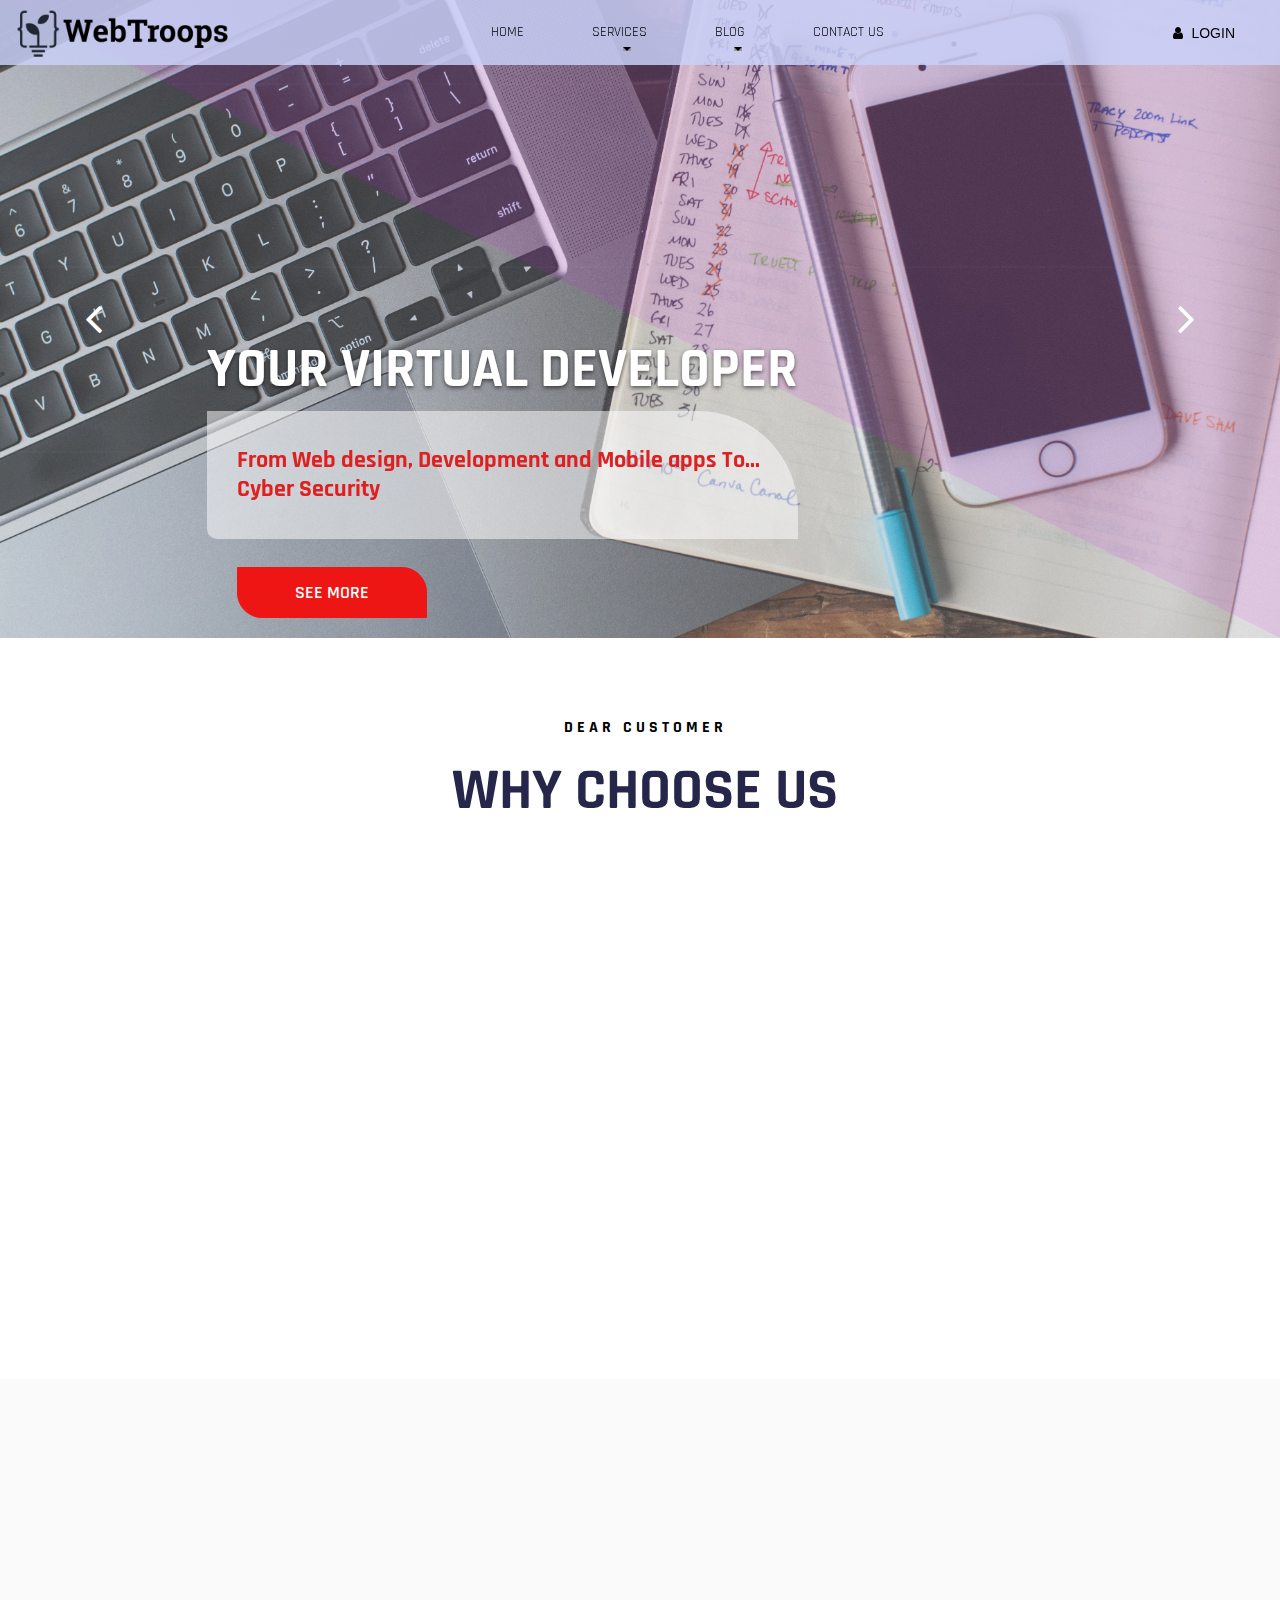
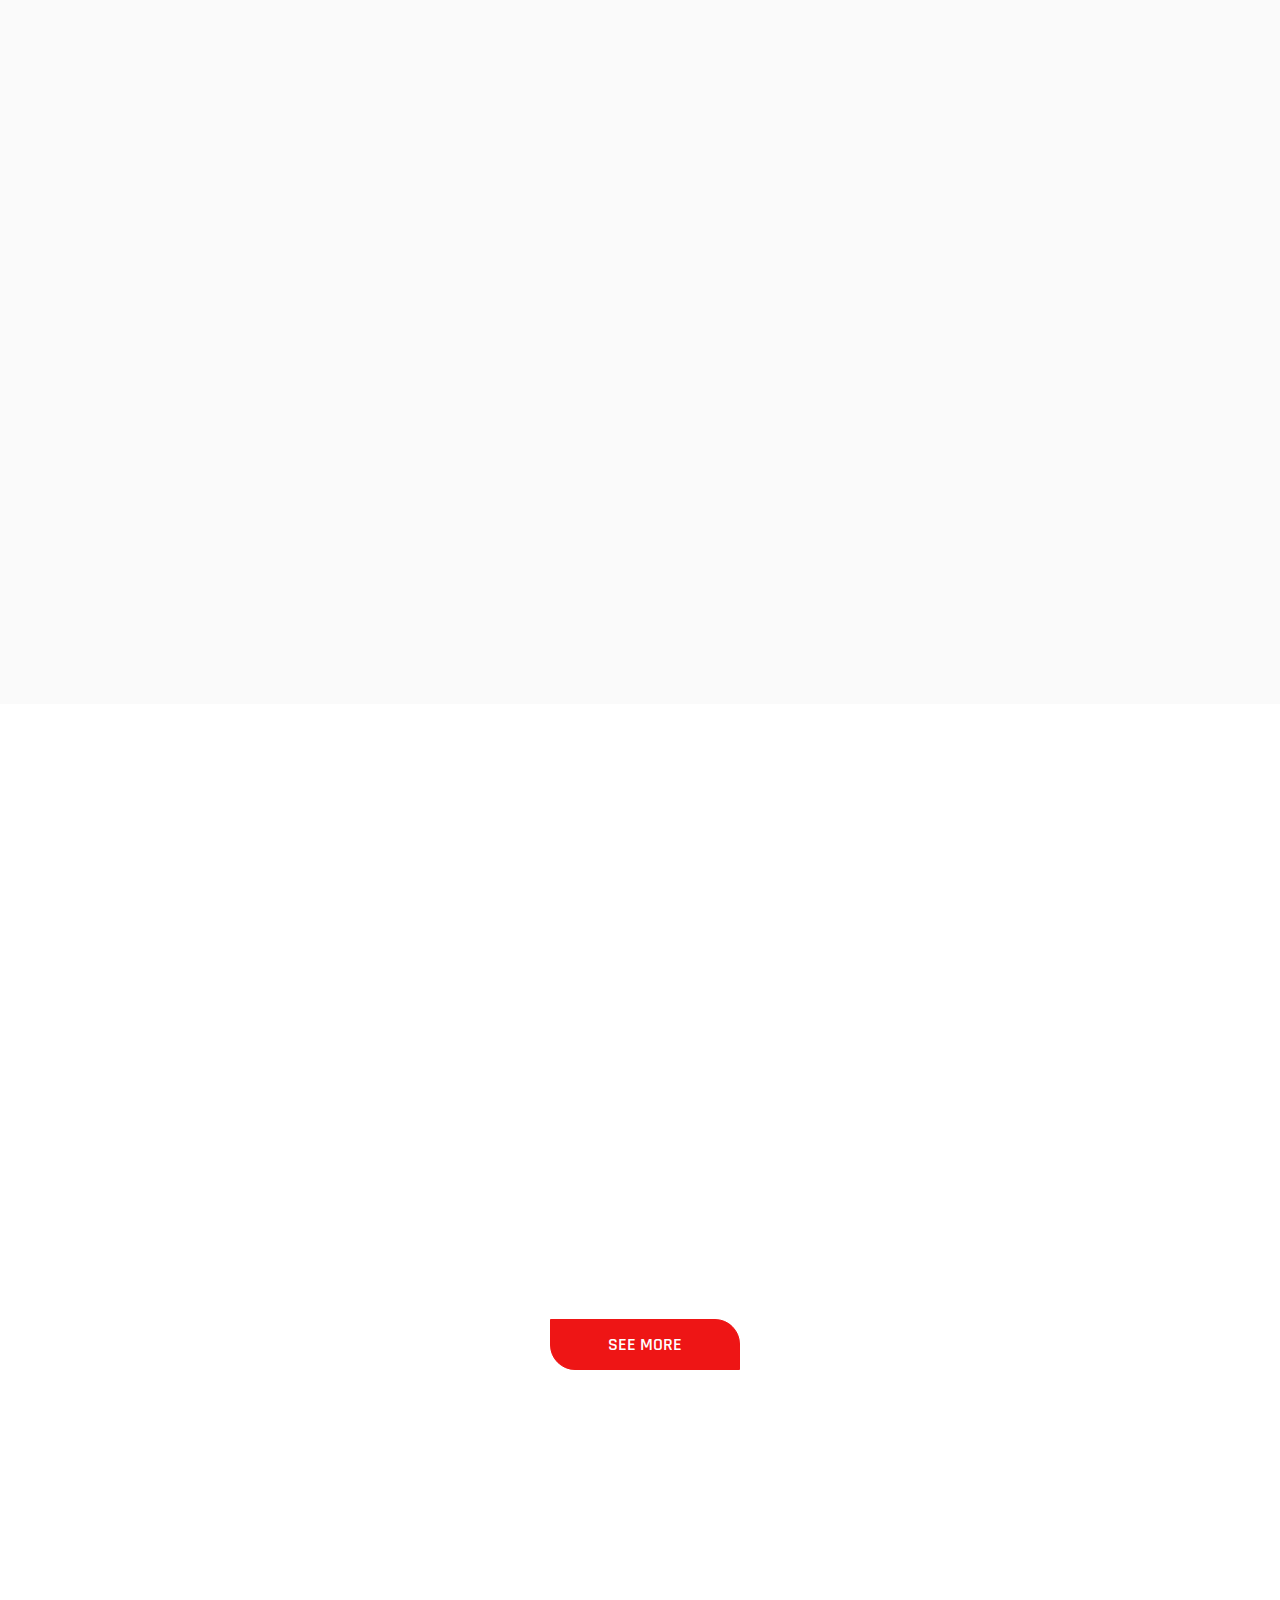
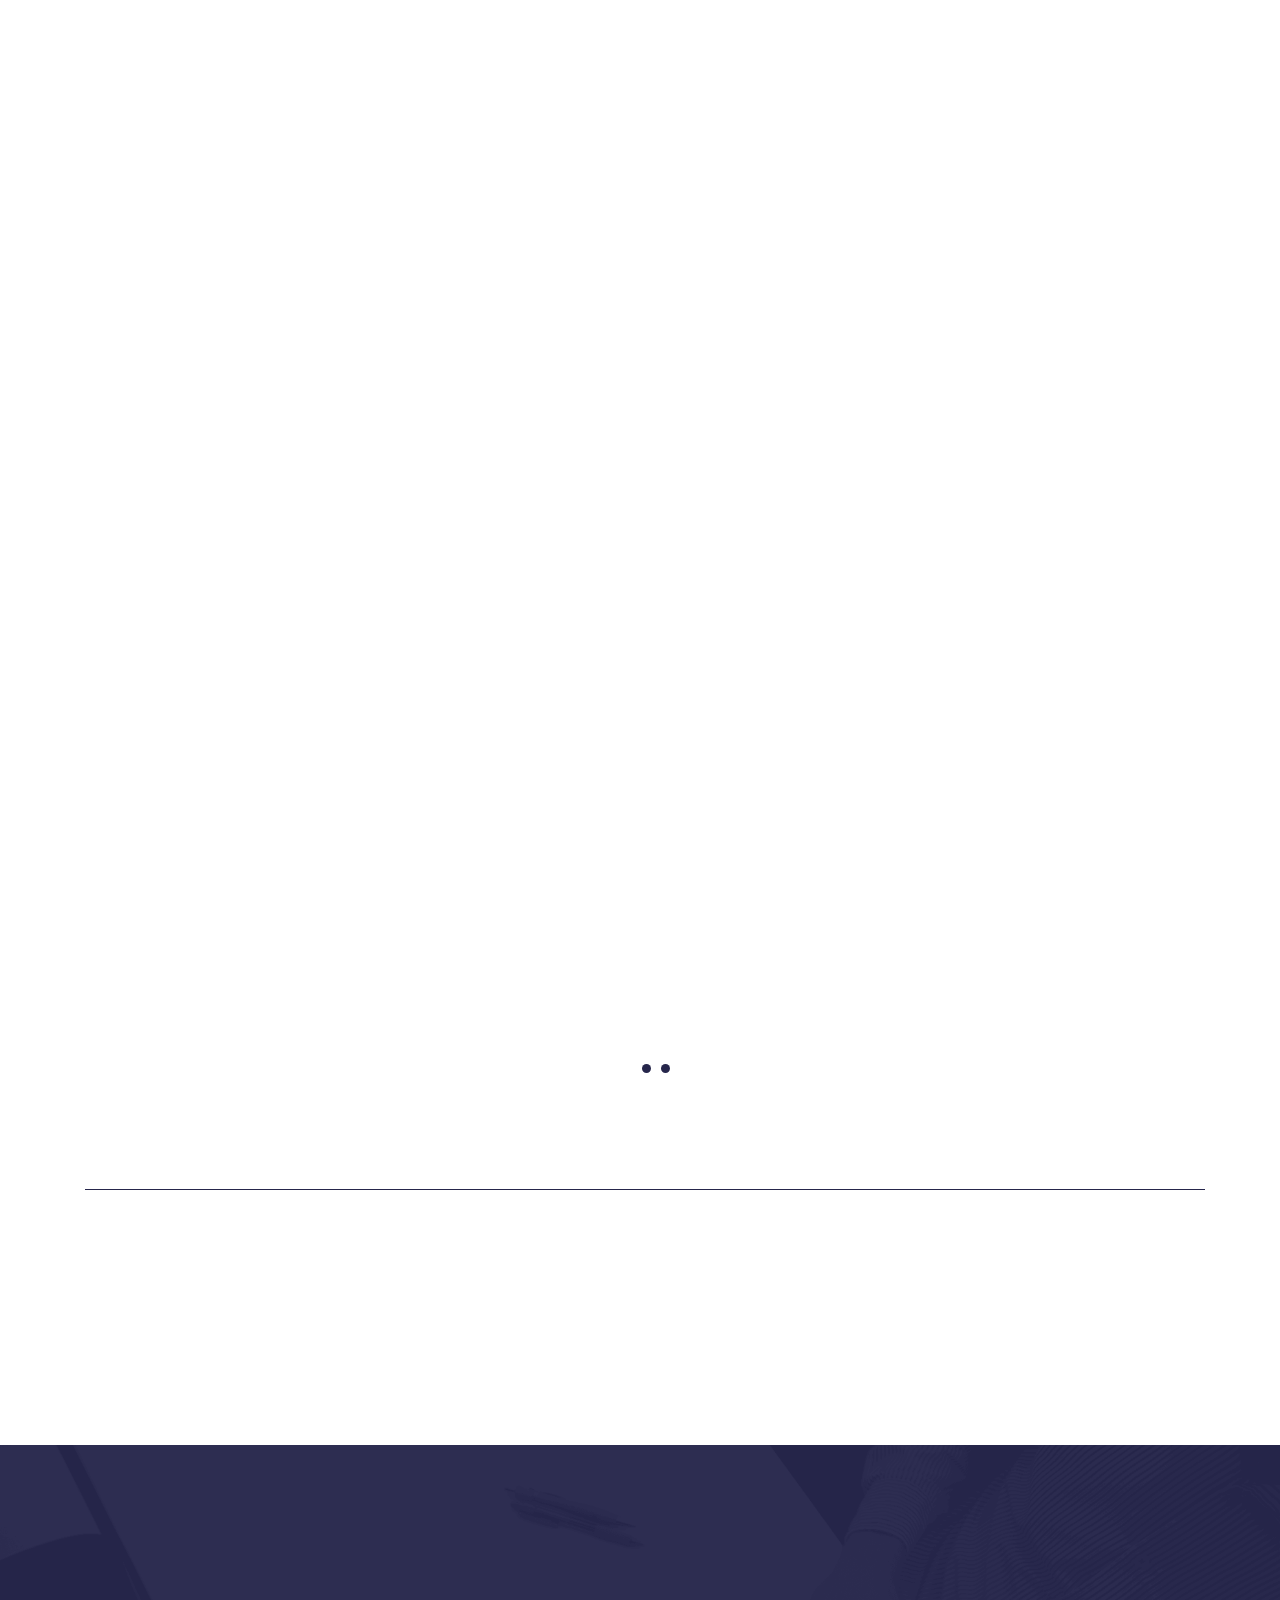
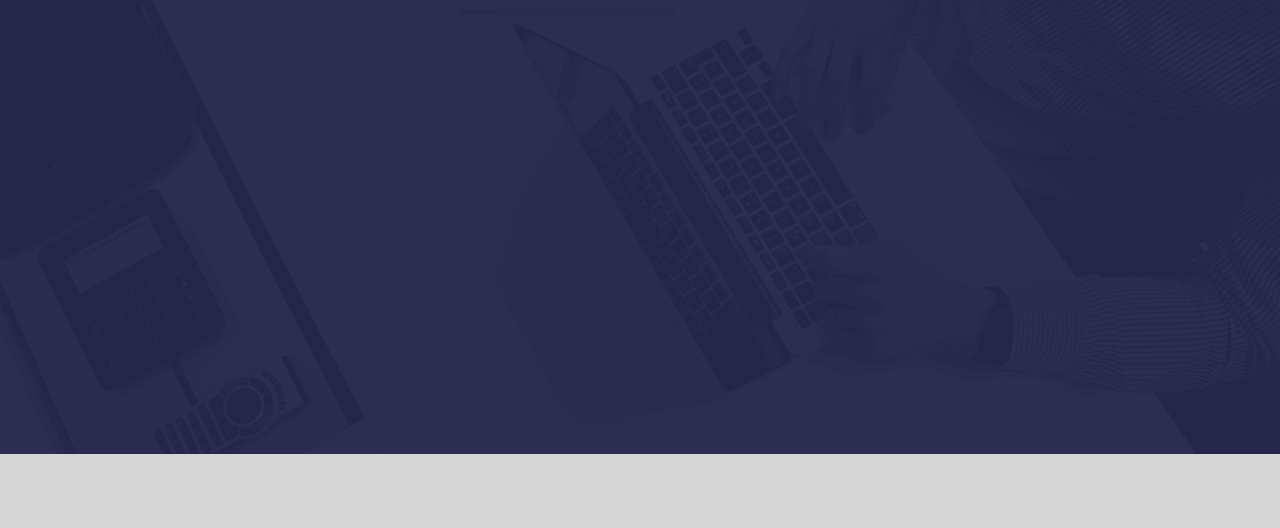
<file: index.html>
<!doctype html>
<html lang="en">

<head>
    
    <meta charset="UTF-8">
    <meta name="viewport" content="width=device-width, initial-scale=1">
    <meta http-equiv="X-UA-Compatible" content="IE=edge">
    <!-- Document title -->
    <title>Webtroops Dev</title>
    <link rel="shortcut icon" href="./assets/images/webtroops-ico.png" type="image/x-icon">
    <!-- Stylesheets & Fonts -->
    <!-- Google Fonts -->
    <link href="https://fonts.googleapis.com/css?family=Open+Sans:400,400i,700,700i%7CRajdhani:400,600,700"
        rel="stylesheet">
    
    <link href='https://fonts.googleapis.com/css?family=Sintony:400,700&subset=latin-ext' rel='stylesheet' type='text/css'>
    <link href="//maxcdn.bootstrapcdn.com/font-awesome/4.1.0/css/font-awesome.min.css" rel="stylesheet">
    <!-- Plugins Stylesheets -->
    <link rel="stylesheet" href="assets/css/loader/loaders.css">
    <link rel="stylesheet" href="assets/css/font-awesome/font-awesome.css">
    <link rel="stylesheet" href="assets/css/bootstrap.css">
    <link rel="stylesheet" href="assets/css/aos/aos.css">
    <link rel="stylesheet" href="assets/css/swiper/swiper.css">
    <link rel="stylesheet" href="assets/css/lightgallery.min.css">
    <!-- Template Stylesheet -->
    <link rel="stylesheet" href="assets/css/style.css">
    <!-- Responsive Stylesheet -->
    <link rel="stylesheet" href="assets/css/responsive.css">
</head>

<body>
    <!-- Loader Start -->
    <div class="css-loader">
        <div class="loader-inner line-scale d-flex align-items-center justify-content-center"></div>
    </div>
    <!-- Loader End -->
    
    <!-- Header Start -->
    <header class="position-fixed w-100">
        <div class="">
            
            <nav class="navbar navbar-expand-md navbar-light d-flex aic">
                <a class="navbar-brand" href="index.html"><img src="./assets/images/webtroops-hader-logo.png" alt="Webtroops.dev"></a>
                <div class="group d-flex align-items-center">
                    <button class="navbar-toggler" type="button" data-toggle="collapse"
                        data-target="#navbarSupportedContent" aria-controls="navbarSupportedContent"
                        aria-expanded="false" aria-label="Toggle navigation"><span
                            class="navbar-toggler-icon"></span>
                    </button>
                
                    
                </div>
                
                <div class="collapse navbar-collapse justify-content-center" id="navbarSupportedContent">
                    <ul class="navbar-nav ">
                      <li class="nav-item">
                        <a class="nav-link" href="./index.html">HOME</a>
                      </li>
                      <li class="nav-item dropdown">
                        <a class="nav-link dropdown-toggle" href="#" id="navbarDropdown" role="button" data-toggle="dropdown" aria-haspopup="true" aria-expanded="false">
                          Services
                        </a>

                        <!-- SERVICE DROPDOWN Start -->
                        <div class="dropdown-menu" aria-labelledby="navbarDropdown">
                
                          
                          <div class="container">
                            <div class="row">
                              <div class="col-md-4">
                                <ul class="nav flex-column">
                                <li class="nav-item">
                                  <a class="nav-link" href="#">Web Design</a>
                                </li>
                                <li class="nav-item">
                                  <a class="nav-link" href="#">Web Development</a>
                                </li>
                                <li class="nav-item">
                                  <a class="nav-link" href="#">Web Analytics</a>
                                </li>
                              </ul>
                              </div>
                              <!-- /.col-md-4  -->
                              <div class="col-md-4">
                                <ul class="nav flex-column">
                                <li class="nav-item">
                                  <a class="nav-link" href="#">Custom Domain</a>
                                </li>
                                <li class="nav-item">
                                  <a class="nav-link" href="#">Premium Hosting</a>
                                </li>
                                <li class="nav-item">
                                  <a class="nav-link" href="#">Graphics Design</a>
                                </li>
                              </ul>
                              </div>
                              <!-- /.col-md-4  -->
                              <div class="col-md-4">
                                <ul class="nav flex-column">
                                <li class="nav-item">
                                  <a class="nav-link" href="#">S E O</a>
                                </li>
                                <li class="nav-item">
                                  <a class="nav-link" href="#">Search Engine Marketing </a>
                                </li>
                                <li class="nav-item">
                                  <a class="nav-link" href="#">Keyword Analysis</a>
                                </li>
                              </ul>
                              </div>
                              <!-- /.col-md-4  -->
                              <div class="col-md-4">
                                <ul class="nav flex-column">
                                <li class="nav-item">
                                  <a class="nav-link" href="#">Digital Marketing</a>
                                </li>
                                <li class="nav-item">
                                  <a class="nav-link" href="#">Youtube Marketing</a>
                                </li>
                                <li class="nav-item">
                                  <a class="nav-link" href="#">Blog Marketing</a>
                                </li>
                              </ul>
                              </div>
                              <!-- /.col-md-4  -->
                            </div>
                          </div>
                          <!--  /.container  -->
                        </div>
                      </li>
                      <!-- SERVICE DROPDOWN End -->
                      
                      <!-- BLOG DROPDOWN Start -->
                      <li class="nav-item dropdown">
                        <a class="nav-link dropdown-toggle" href="./assets/blog.html" id="navbarDropdown" role="button" data-toggle="dropdown" aria-haspopup="true" aria-expanded="false">
                          Blog
                        </a>
                        <div class="dropdown-menu" aria-labelledby="navbarDropdown">
                
                          <div class="container">
                            <div class="row">
                              <div class="col-md-4">
                              
                                <ul class="nav flex-column">
                                <li class="nav-item">
                                  <a class="nav-link" href="./assets/blog.html#blog-post-1">Online Portfolio</a>
                                </li>
                                <li class="nav-item">
                                  <a class="nav-link" href="./assets/blog.html#blog-post-1">Blog Site</a>
                                </li>
                                <li class="nav-item">
                                  <a class="nav-link" href="./assets/blog.html#blog-post-1">Personal Website</a>
                                </li>
                              </ul>
                              </div>
                              <!-- /.col-md-4  -->
                              <div class="col-md-4">
                                <ul class="nav flex-column">
                                <li class="nav-item">
                                  <a class="nav-link" href="./assets/blog.html#blog-post-2">Wedding Website</a>
                                </li>
                                <li class="nav-item">
                                  <a class="nav-link" href="./assets/blog.html#blog-post-2">Photography website</a>
                                </li>
                                <li class="nav-item">
                                  <a class="nav-link" href="./assets/blog.html#blog-post-2">Videography Website</a>
                                </li>
                              </ul>
                              </div>
                              <!-- /.col-md-4  -->
                              <div class="col-md-4">
                                <ul class="nav flex-column">
                                <li class="nav-item">
                                  <a class="nav-link" href="./assets/blog.html#blog-post-3">Educational Website</a>
                                </li>
                                <li class="nav-item">
                                  <a class="nav-link" href="./assets/blog.html#blog-post-3">Agency website</a>
                                </li>
                                <li class="nav-item">
                                  <a class="nav-link" href="./assets/blog.html#blog-post-3">Non-Profits Org Website</a>
                                </li>
                              </ul>
                              </div>
                              <!-- /.col-md-4  -->
                              <div class="col-md-4">
                                <ul class="nav flex-column">
                                <li class="nav-item">
                                  <a class="nav-link" href="./assets/blog.html#blog-post-4">E-commerce Website</a>
                                </li>
                                <li class="nav-item">
                                  <a class="nav-link" href="./assets/blog.html#blog-post-4">Commercial website</a>
                                </li>
                                <li class="nav-item">
                                  <a class="nav-link" href="./assets/blog.html#blog-post-4">Small Business Website</a>
                                </li>
                              </ul>
                              </div>
                              <!-- /.col-md-4  -->
                              <div class="col-md-4">
                
                                <a href="">
                                  <img src="./assets/images/webtroops-travel.png" alt="webtroops-travel" class="img-fluid">
                                </a>
                                <p class="text-black">Travel the whole world and make it memorable</p>
                                
                              </div>
                              <!-- /.col-md-4  -->
                            </div>
                          </div>
                          <!--  /.container  -->
                        </div>
                      </li>
                      <!-- BLOG DROPDOWN End -->

                      <li class="nav-item">
                        <a class="nav-link" href="./assets/contact_us.html">Contact Us</a>
                      </li>
                
                    </ul>
                    
                </div>

                <div>
                    <a href="#" class="login"><i class="fa fa-user" aria-hidden="true"></i>Login</a>
                </div>
            </nav>

           
        </div>
    </header>
    <!-- Header End -->
    <!-- Hero Start -->
    <section id= "home" class="hero">
        <div class="container">
            <div class="row">
                <div class="col-12 offset-md-1 col-md-11">
                    <div class="swiper-container hero-slider">
                        <div class="swiper-wrapper">
                            <div class="swiper-slide slide-content d-flex align-items-center">
                                <div class="single-slide">
                                    <h1 data-aos="fade-right" data-aos-delay="200">Your Virtual Developer
                                    </h1>
                                    <h4><p data-aos="fade-right" data-aos-delay="600">From Web design, Development and Mobile apps To...<br>Cyber Security
                                    </p></h4>
                                    
                                    <a data-aos="fade-right" data-aos-delay="900" href="#" class="btn btn-primary">See
                                        More</a>
                                    
                                </div>
                            </div>
                            <div class="swiper-slide slide-content d-flex align-items-center">
                                <div class="single-slide">
                                    <h1 data-aos="fade-right" data-aos-delay="200">Design, Develop & Implement
                                    </h1>
                                    <h4><p data-aos="fade-right" data-aos-delay="600">IT services and Backup
                                    </p></h4>
                                    
                                    <a data-aos="fade-right" data-aos-delay="900" href="#" class="btn btn-primary">See
                                        More</a>
                                </div>
                            </div>
                        </div>

                    </div>
                </div>
            </div>
            <!-- Add Control -->
            <span class="arr-left"><i class="fa fa-angle-left"></i></span>
            <span class="arr-right"><i class="fa fa-angle-right"></i></span>
        </div>
        <div class="texture"></div>
        <div class="diag-bg"></div>
    </section>
    <!-- Hero End -->
    <!-- Ball  -->
    <section class=""></section>
    
    <!-- Services Start -->
    <section class="services">
        <div class="container">
            <div class="title text-center">
                <h6>Dear Customer</h6>
                <h1 class="title-blue">Why Choose Us</h1>
            </div>
            <div class="container">
                <div class="row">
                    <div class="col-sm-6 col-lg-4">
                        <div class="media" data-aos="fade-up" data-aos-delay="200" data-aos-duration="400">
                            <img class="mr-4" src="assets/images/service 1.png" alt="Web Development">
                            <div class="media-body">
                                <h5>Web Design</h5>
                                Designing a website it’s important to consider both the site’s appearance and
                                 functionality.
                            </div>
                        </div>
                    </div>
                    <div class="col-sm-6 col-lg-4">
                        <div class="media" data-aos="fade-up" data-aos-delay="400" data-aos-duration="600">
                            <img class="mr-4" src="assets/images/service2.png" alt="Web Development">
                            <div class="media-body">
                                <h5>Web Development</h5>
                                From the most simple, static web pages to social media platforms and apps, from ecommerce websites to content management systems.
                            </div>
                        </div>
                    </div>
                    <div class="col-sm-6 col-lg-4">
                        <div class="media" data-aos="fade-up" data-aos-delay="600" data-aos-duration="800">
                            <img class="mr-4" src="assets/images/service1.png" alt="Web Development">
                            <div class="media-body">
                                <h5>Search Engine Optimization</h5>
                                The better visibility your pages have in search results, the more likely you are to garner attention and attract prospective and existing customers to your business.
                            </div>
                        </div>
                    </div>
                    <div class="col-sm-6 col-lg-4">
                        <div class="media" data-aos="fade-up" data-aos-delay="200" data-aos-duration="400">
                            <img class="mr-4" src="assets/images/service4.png" alt="Web Development">
                            <div class="media-body">
                                <h5>Premium Domain & Hosting
                                </h5>
                                Specialize in high speed domain hosting solutions and have a wide range of hosting options designed to fit your specific needs.
                            </div>
                        </div>
                    </div>
                    <div class="col-sm-6 col-lg-4">
                        <div class="media" data-aos="fade-up" data-aos-delay="400" data-aos-duration="600">
                            <img class="mr-4" src="assets/images/service1.png" alt="Web Development">
                            <div class="media-body">
                                <h5>Web Analytics & Analysis</h5>
                                The focus is on identifying goals, using the data to determine progress toward achieving them, and driving strategy to improve marketing effectiveness.
                            </div>
                        </div>
                    </div>
                    <div class="col-sm-6 col-lg-4">
                        <div class="media" data-aos="fade-up" data-aos-delay="600" data-aos-duration="800">
                            <img class="mr-4" src="assets/images/service5.png" alt="Web Development">
                            <div class="media-body">
                                <h5>IT Supports & Backups</h5>
                                Our scalable data recovery software provides cross platform data protection. Backup and restore your enterprise's diverse IT environments
                            </div>
                        </div>
                    </div>
                   
                </div>
            </div>
        </div>
    </section>
    <!-- Services End -->
    <!-- Featured Start -->
    <section class="featured">
        <div class="container">
            <div class="row">
                <div class="col-md-6" data-aos="fade-right" data-aos-delay="400" data-aos-duration="800">
                    <div class="title">
                        <h6 class="title-primary">about Tamplate</h6>
                        <h1 class="title-blue">Dynamic features and premium looks</h1>
                    </div>
                    <p>Building a website is, in many ways, an exercise of willpower. It’s tempting to 
                        get distracted by the bells and whistles of the design process and forget all 
                        about creating compelling content. In simplest terms, it’s a page on your website 
                        that explains what your business does.

                    </p>
                    <div class="media-element d-flex justify-content-between">
                        <div class="media">
                            <i class="fa fa-magic mr-4"></i>
                            <div class="media-body">
                                <h5>15% Discount</h5>
                                On your first deal.
                            </div>
                        </div>
                        <div class="media">
                            <i class="fa fa-magic mr-4"></i>
                            <div class="media-body">
                                <h5>Support </h5>
                                at any time for your service
                            </div>
                        </div>
                    </div>
                    <a href="#" class="btn btn-primary">See More</a>
                </div>
                <div class="pic-container col-md-6" data-aos="fade-left" data-aos-delay="400" data-aos-duration="800">
                    <div class="featured-img">
                        <img class="featured-big" src="assets/images/webtroops.dev_feature1.png" alt="Featured 1">
                        <img class="featured-small" src="assets/images/webtroops.dev_feature2.png" alt="Featured 2">
                    </div>
                </div>
            </div>
        </div>
    </section>
    <!-- Featured End -->
   

    <!-- Recent Posts Start -->
    <section class="recent-posts">
        <div class="container">
            <div class="row">
                <div class="col-lg-6">
                    <div class="single-rpost d-sm-flex align-items-center" data-aos="fade-right"
                        data-aos-duration="800">
                        <div class="post-content text-sm-right">
                            <h3><a href="#">Established your online portfolio</a></h3>
                            <p><a href="#">Portfolio</a>, <a href="#">Blog-site</a>, <a href="#">Personal Website</a></p>
                            <a class="post-btn" href="./assets/blog.html#blog-post-1"><i class="fa fa-arrow-right"></i></a>
                        </div>
                        <div class="post-thumb">
                            <img class="img-fluid" src="assets/images/blog1.png" alt="Post 1">
                        </div>
                    </div>
                </div>
                <div class="col-lg-6">
                    <div class="single-rpost d-sm-flex align-items-center" data-aos="fade-left" data-aos-duration="800">
                        <div class="post-thumb">
                            <img class="img-fluid" src="assets/images/blog2.png" alt="Post 1">
                        </div>
                        <div class="post-content">
                            
                            <h3><a href="#">Express your dreams and create fashion</a></h3>
                            <p><a href="#">Photographic </a>, <a href="#">Video graphics</a>, <a href="#">Wedding website</a></p>
                            <a class="post-btn" href="./assets/blog.html#blog-post-2"><i class="fa fa-arrow-right"></i></a>
                        </div>
                    </div>
                </div>
                <div class="col-lg-6">
                    <div class="single-rpost d-sm-flex align-items-center" data-aos="fade-right" data-aos-delay="200"
                        data-aos-duration="800">
                        <div class="post-content text-sm-right">
                            
                            <h3><a href="#">Start your business website</a></h3>
                            <p><a href="#">Company website</a>, <a href="#">Non-profits Org</a>, <a href="#">Educational website</a></p>
                            <a class="post-btn" href="./assets/blog.html#blog-post-3"><i class="fa fa-arrow-right"></i></a>
                        </div>
                        <div class="post-thumb">
                            <img class="img-fluid" src="assets/images/blog3.png" alt="Post 1">
                        </div>
                    </div>
                </div>
                <div class="col-lg-6">
                    <div class="single-rpost d-sm-flex align-items-center" data-aos="fade-left" data-aos-delay="200"
                        data-aos-duration="800">
                        <div class="post-thumb">
                            <img class="img-fluid" src="assets/images/blog4.png" alt="Post 1">
                        </div>
                        <div class="post-content">
                            
                            <h3><a href="#">Start E-commerce site with low cost</a></h3>
                            <p><a href="#">Commercial  website</a>, <a href="#">Small business Website</a>, <a href="#">E-commerce</a></p>
                            <a class="post-btn" href="./assets/blog.html#blog-post-4"><i class="fa fa-arrow-right"></i></a>
                        </div>
                    </div>
                </div>
            </div>
            <div class="text-center">
                <a href="./assets/blog.html" class="btn btn-primary">See More</a>
            </div>
        </div>
    </section>
    <!-- Recent Posts End -->
    <!-- Trust Start -->
    <section class="trust">
        <div class="container">
            <div class="row">
                <div class="offset-xl-1 col-xl-6" data-aos="fade-right" data-aos-delay="200" data-aos-duration="800">
                    <div class="title">
                        
                        <h1>Unique features and premium work</h1>
                    </div>
                    <p> Captivate users with awesome visuals and keep them immersed in your site by making it 
                        easy for them to find exactly what they want. The look and feel of a website will inspire,
                         but user-friendliness is essential to achieving success. We firmly believe that balancing 
                         these two aspects of design will result in the greatest user experience.
                    </p>
                    <h5>Design & Development</h5>
                    <ul class="list-unstyled">
                        <li>Portfolio Website</li>
                        <li>Videography Website</li>
                        <li>Photography Website</li>
                        <li>Weeding Website</li>
                        <li>Blog Website</li>
                        <li>E-commerce Website</li>
                        <li>Commercial Website</li>
                        <li>Restaurent Website</li>
                    </ul>
                </div>

                <div class="col-xl-5 gallery" data-aos="fade-left">
                    <div class="row no-gutters h-100" id="lightgallery">
                        <img src="./assets/images/webtroops_Website_setup.svg" alt="webtroops_Website_setup">
                    </div>
                </div>
            </div>
        </div>
    </section>
    <!-- Trust End -->
    <!-- Pricing Start --> 

    <!-- CSS -->
    <!-- Testimonial and Clients Start -->
    <section class="testimonial-and-clients">
        <div class="container">
            <div class="testimonials">
                <div class="swiper-container test-slider">
                    <div class="swiper-wrapper">
                        <div class="swiper-slide text-center">
                            <div class="row">
                                <div class="offset-lg-1 col-lg-10">
                                    <div class="test-img" data-aos="fade-up" data-aos-delay="0" data-aos-offset="0"><img
                                            src="assets/images/munna.png" alt="Testimonial 1"></div>
                                    <h5 data-aos="fade-up" data-aos-delay="200" data-aos-duration="600"
                                        data-aos-offset="0">Munna</h5>
                                    <span data-aos="fade-up" data-aos-delay="400" data-aos-duration="600"
                                        data-aos-offset="0"><h4>Web Developer</h4></span>
                                    <p data-aos="fade-up" data-aos-delay="600" data-aos-duration="600"
                                        data-aos-offset="0">Podcasting operational change management inside of workflows to establish
                                         a framework. Taking seamless key performance indicators offline to maximise the long tail. 
                                         Keeping your eye on the ball while performing a deep dive on the start-up mentality to derive 
                                         convergence on cross-platform integration.</p>
                                </div>
                            </div>
                        </div>
                        <div class="swiper-slide text-center">
                            <div class="row">
                                <div class="offset-lg-1 col-lg-10">
                                <div class="test-img" data-aos="fade-up" data-aos-delay="0" data-aos-offset="0"><img
                                        src="assets/images/tamim.png" alt="Testimonial 1"></div>
                                <h5 data-aos="fade-up" data-aos-delay="200" data-aos-duration="600"
                                    data-aos-offset="0">Tamim</h5>   
                                <span data-aos="fade-up" data-aos-delay="400" data-aos-duration="600"
                                    data-aos-offset="0"><h4>Web Apps Developer</h4> </span>
                                <p data-aos="fade-up" data-aos-delay="600" data-aos-duration="600"
                                    data-aos-offset="0">Bring to the table win-win survival strategies to ensure proactive domination.
                                     At the end of the day, going forward, a new normal that has evolved from generation X is on the 
                                     runway heading towards a streamlined cloud solution. User generated content in real-time will have 
                                     multiple touchpoints for offshoring.</p>
                                </div>
                            </div>
                        </div>
                        <div class="swiper-slide text-center">
                            <div class="row">
                                <div class="offset-lg-1 col-lg-10">
                                    <div class="test-img" data-aos="fade-up" data-aos-delay="0" data-aos-offset="0"><img
                                        src="assets/images/shakib.png" alt="Testimonial 1"></div>
                                <h5 data-aos="fade-up" data-aos-delay="200" data-aos-duration="600"
                                    data-aos-offset="0">Shakib</h5>
                                    <span data-aos="fade-up" data-aos-delay="400" data-aos-duration="600"
                                        data-aos-offset="0"><h4>SEARCH ENGINE OPTIMIZATION</h4> </span>
                                    <p data-aos="fade-up" data-aos-delay="600" data-aos-duration="600"
                                        data-aos-offset="0">Find every element to optimize smoothly. Optimize On-Page & 
                                        Off-Page SEO so deeply. Collaborate like web-friendly that Search Engine accepts it 
                                        easily. Make it so useable to the user.</p>
                                </div>
                            </div>
                        </div>
                    </div>
                    <div class="test-pagination"></div>
                </div>
            </div>
            
        </div>
    </section>
    
    <!-- Testimonial and Clients End -->
    <!-- Call To Action 2 Start -->

    <section class="cta" data-aos="fade-up" data-aos-delay="0">
        <div class="container">
            <div class="cta-content d-xl-flex align-items-center justify-content-around text-center text-xl-left">
                <div class="content" data-aos="fade-right" data-aos-delay="200">
                    <h2>BUILDING A MODERN WEBSITE</h2>
                    <p>Customize Template according to your fashion</p>
                </div>
                <div class="subscribe-btn" data-aos="fade-left" data-aos-delay="400" data-aos-offset="0">
                    <a href="./assets/contact_us.html" class="btn btn-primary">Contact Us</a>
                </div>
            </div>
        </div>
    </section>

    <!-- Call To Action 2 End -->
    <!-- Footer Start -->
    <footer>
        <!-- Widgets Start -->
        <div class="footer-widgets">
            <div class="container">
                <div class="row">
                    <div class="col-md-6 col-xl-3">
                        <div class="single-widget contact-widget" data-aos="fade-up" data-aos-delay="0">
                        
                            
                            <div class="media">
                                <i class="fa fa-map-marker"></i>
                                <div class="media-body ml-3">
                                    <h6>Address</h6>
                                    Indira Road, Farmgate, <br>
                                    Dhaka
                                </div>
                            </div>
                            <div class="media">
                                <i class="fa fa-envelope-o"></i>
                                <div class="media-body ml-3">
                                    <h6>Have any questions?</h6>
                                    <a href="mailto:webtroops.dev@gmail.com">Webtroops.dev@gmail.com</a>
                                </div>
                            </div>
                            <div class="media">
                                <i class="fa fa-phone"></i>
                                <div class="media-body ml-3">
                                    <h6>Call us & Hire us</h6>
                                    <a href="tel:+8801521526098"> +8801521526098</a>
                                </div>
                            </div>
                            
                        </div>
                    </div>
                    <div class="col-md-6 col-xl-3">
                        <div class="single-widget twitter-widget" data-aos="fade-up" data-aos-delay="200">
                            <h6 class="widget-tiltle">Clients Reviews</h6>
                            <div class="media font-d">
                                <i class="fa fa-facebook"></i>
                                <div class="media-body font-r ml-3">
                                    <h6><a href="https://www.facebook.com/webtroops.dev" target="_blank">@Srabon, </a>Webtroops had done an excellent service with short time</h6>
                                    
                                </div>
                            </div>
                            <div class="media">
                                <i class="fa fa-facebook"></i>
                                <div class="media-body ml-3">
                                    <h6><a href="https://www.facebook.com/webtroops.dev" target="_blank">@Mili, </a>Behavior was good and create my website so good</h6>
                                    
                                </div>
                            </div>
                            <div class="media">
                                <i class="fa fa-facebook"></i>
                                <div class="media-body ml-3">
                                    <h6><a href="https://www.facebook.com/webtroops.dev" target="_blank">@Ali, </a>They done my work in low cost, well done.</h6>
                                    
                                </div>
                            </div>
                            
                                
                            </div>
                        </div>
                    </div>
                   
                    <div class="col-md-6 col-xl-3">
                        
                        <div class="single-widget subscribe-widget" data-aos="fade-up" data-aos-delay="800">
                        
                            <h4>Connect with us on Social media</h4>
                            <ul class="nav social-nav">
                                <li><a href="https://www.facebook.com/webtroops.dev" target="_blank"><i class="fa fa-facebook"></i></a></li>
                                <li><a href="https://twitter.com/munna18a" target="_blank"><i class="fa fa-twitter"></i></a></li>
                                <li><a href="https://www.linkedin.com/in/mahmudul-hasan-25b545143/" target="_blank"><i class="fa fa-linkedin"></i></a></li>
                                <li><a href="#"><i class="fa fa-google-plus" target="_blank"></i></a></li>
                                <li><a href="https://github.com/munna-mh" target="_blank"><i class="fa fa-github"></i></a></li>
                                
                            </ul>
                        </div>
                    </div>
                </div>
            </div>
        </div>
        <!-- Widgets End -->
        <!-- Foot Note Start -->
        <div class="foot-note">
            <div class="container">
                <div
                    class="footer-content text-center text-lg-left d-lg-flex justify-content-between align-items-center">
                    <p class="mb-0" data-aos="fade-right" data-aos-offset="0">&copy; Updated 2021 <b>Webtroops.dev</b>, All Rights Reserved.</p>
                    <p class="mb-0" data-aos="fade-left" data-aos-offset="0"><a href="#">Terms Of Use</a><a
                            href="#">Privacy & Security
                            Statement</a></p>
                </div>
            </div>
        </div>
        <!-- Foot Note End -->
    </footer>
    <!-- Footer Endt -->
    <!--jQuery-->
    <script src="assets/js/jquery-3.3.1.js"></script>
    <!--Plugins-->
    <script src="assets/js/bootstrap.bundle.js"></script>
    <script src="assets/js/loaders.css.js"></script>
    <script src="assets/js/aos.js"></script>
    <script src="assets/js/swiper.min.js"></script>
    <script src="assets/js/lightgallery-all.min.js"></script>
    <!--Template Script-->
    <script src="assets/js/main.js"></script>
</body>

</html>
</file>
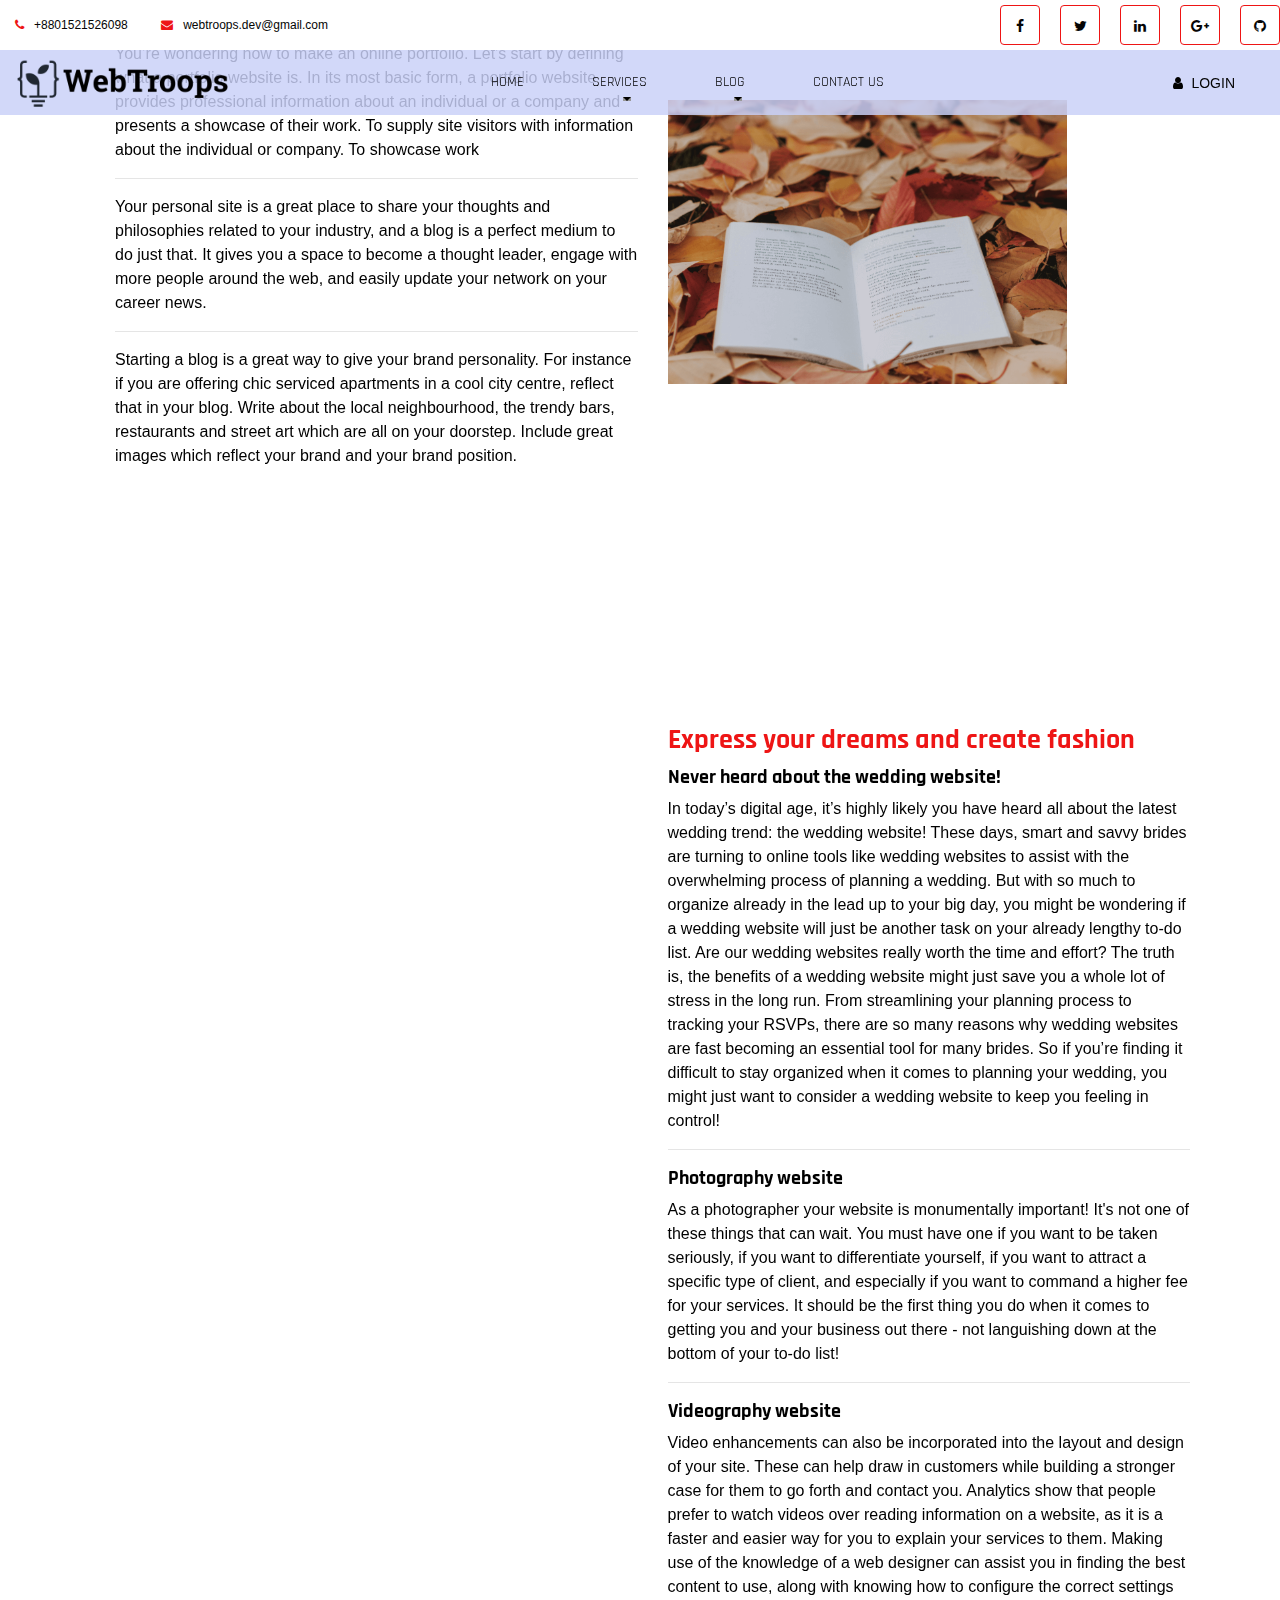
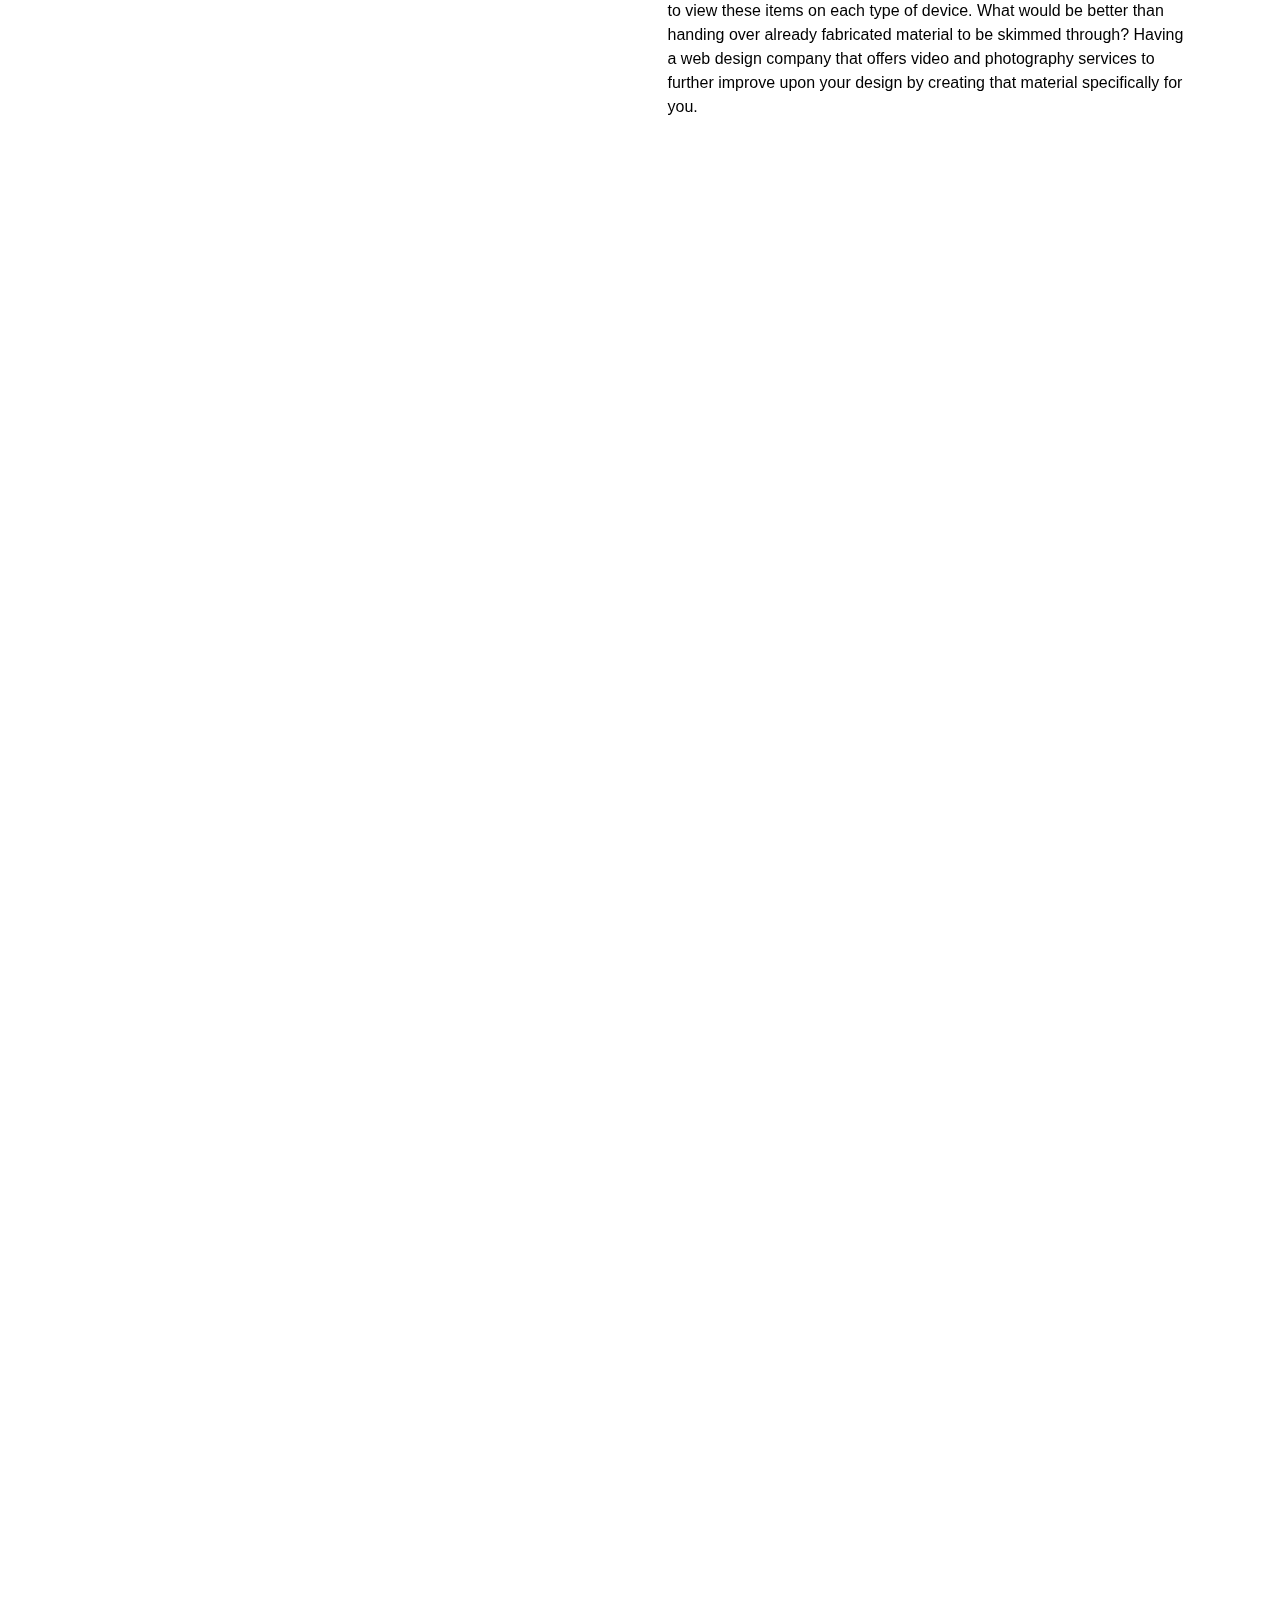
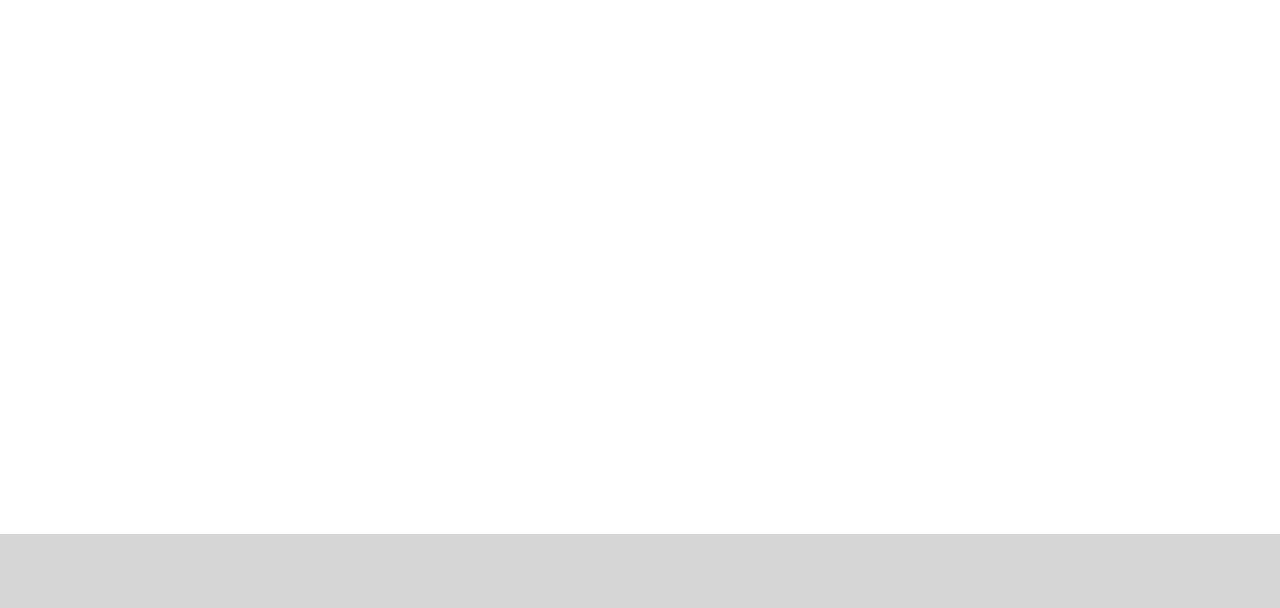
<file: assets/blog.html>
<!DOCTYPE html>
<html lang="en">
<head>
    <meta charset="UTF-8">
    <meta http-equiv="X-UA-Compatible" content="IE=edge">
    <meta name="viewport" content="width=device-width, initial-scale=1.0">
    <title>Blog Post</title>
    <link rel="shortcut icon" href="./images/webtroops-ico.png" type="image/x-icon">

    <link href="https://fonts.googleapis.com/css?family=Open+Sans:400,400i,700,700i%7CRajdhani:400,600,700"
        rel="stylesheet">
    <!-- Plugins Stylesheets -->
    <link rel="stylesheet" href="css/loader/loaders.css">
    <link rel="stylesheet" href="css/font-awesome/font-awesome.css">
    <link rel="stylesheet" href="css/bootstrap.css">
    <link rel="stylesheet" href="css/aos/aos.css">
    <link rel="stylesheet" href="css/swiper/swiper.css">
    <link rel="stylesheet" href="css/lightgallery.min.css">
    <!-- Template Stylesheet -->
    <link rel="stylesheet" href="css/style.css">
    <!-- Responsive Stylesheet -->
    <link rel="stylesheet" href="css/responsive.css">
</head>
<body>
    <!-- Loader Start -->
    <div class="css-loader">
        <div class="loader-inner line-scale d-flex align-items-center justify-content-center"></div>
    </div>
    <header class="position-fixed w-100">
        <div class=" ">
            <div class="top-header d-none d-sm-flex justify-content-between align-items-center">
                <div class="contact">
                    <a href="tel:+8801521526098" class="tel"><i class="fa fa-phone" aria-hidden="true"></i>+8801521526098</a>
                    <a href="mailto:webtroops.dev@gmail.com"><i class="fa fa-envelope"
                            aria-hidden="true"></i>webtroops.dev@gmail.com</a>
                </div>
                <nav class="d-flex aic">
                    
                    <ul class="nav social d-none d-md-flex">
                        <li><a href="https://www.facebook.com/webtroops.dev" target="_blank"><i class="fa fa-facebook"></i></a></li>
                        <li><a href="https://twitter.com/munna18a" target="_blank"><i class="fa fa-twitter"></i></a></li>
                        <li><a href="https://www.linkedin.com/in/mahmudul-hasan-25b545143/" target="_blank"><i class="fa fa-linkedin"></i></a></li>
                        <li><a href="#"><i class="fa fa-google-plus" target="_blank"></i></a></li>
                        <li><a href="https://github.com/munna-mh" target="_blank"><i class="fa fa-github"></i></a></li>
                    </ul>
                    
                </nav>
            </div>
        
            <nav class="navbar navbar-expand-md navbar-light">
                <a class="navbar-brand" href="../index.html"><img src="./images/webtroops-hader-logo.png" alt="Webtroops.dev"></a>
                <div class="group d-flex align-items-center">
                    <button class="navbar-toggler" type="button" data-toggle="collapse"
                        data-target="#navbarSupportedContent" aria-controls="navbarSupportedContent"
                        aria-expanded="false" aria-label="Toggle navigation"><span
                            class="navbar-toggler-icon"></span>
                    </button>
                
                
                </div>
                
                
                <div class="collapse navbar-collapse justify-content-center" id="navbarSupportedContent">
                    <ul class="navbar-nav ">
                      <li class="nav-item">
                        <a class="nav-link" href="../index.html">HOME</a>
                      </li>

                      <!-- SERVICE DROPDOWN Start -->
                  <li class="nav-item dropdown">
                    <a class="nav-link dropdown-toggle" href="#" id="navbarDropdown" role="button" data-toggle="dropdown" aria-haspopup="true" aria-expanded="false">
                      Services
                    </a>
                    <div class="dropdown-menu" aria-labelledby="navbarDropdown">
                      <div class="container">
                        <div class="row">
                          <div class="col-md-4">
                            <ul class="nav flex-column">
                            <li class="nav-item">
                              <a class="nav-link" href="#">Web Design</a>
                            </li>
                            <li class="nav-item">
                              <a class="nav-link" href="#">Web Development</a>
                            </li>
                            <li class="nav-item">
                              <a class="nav-link" href="#">Web Analytics</a>
                            </li>
                          </ul>
                          </div>
                          <!-- /.col-md-4  -->
                          <div class="col-md-4">
                            <ul class="nav flex-column">
                            <li class="nav-item">
                              <a class="nav-link" href="#">Custom Domain</a>
                            </li>
                            <li class="nav-item">
                              <a class="nav-link" href="#">Premium Hosting</a>
                            </li>
                            <li class="nav-item">
                              <a class="nav-link" href="#">Graphics Design</a>
                            </li>
                          </ul>
                          </div>
                          <!-- /.col-md-4  -->
                          <div class="col-md-4">
                            <ul class="nav flex-column">
                            <li class="nav-item">
                              <a class="nav-link" href="#">S E O</a>
                            </li>
                            <li class="nav-item">
                              <a class="nav-link" href="#">Search Engine Marketing </a>
                            </li>
                            <li class="nav-item">
                              <a class="nav-link" href="#">Keyword Analysis</a>
                            </li>
                          </ul>
                          </div>
                          <!-- /.col-md-4  -->
                          <div class="col-md-4">
                            <ul class="nav flex-column">
                            <li class="nav-item">
                              <a class="nav-link" href="#">Digital Marketing</a>
                            </li>
                            <li class="nav-item">
                              <a class="nav-link" href="#">Youtube Marketing</a>
                            </li>
                            <li class="nav-item">
                              <a class="nav-link" href="#">Blog Marketing</a>
                            </li>
                          </ul>
                          </div>
                          <!-- /.col-md-4  -->
                        </div>
                      </div>
                      <!--  /.container  -->
                    </div>
                  </li>
                  <!-- SERVICE DROPDOWN End -->

                    <!-- BLOG DROPDOWN Start -->
                      <li class="nav-item dropdown">
                        <a class="nav-link dropdown-toggle" href="#" id="navbarDropdown" role="button" data-toggle="dropdown" aria-haspopup="true" aria-expanded="false">
                          Blog
                        </a>
                        <div class="dropdown-menu" aria-labelledby="navbarDropdown">
                
                          <div class="container">
                            <div class="row">
                              <div class="col-md-4">
                              
                                <ul class="nav flex-column">
                                <li class="nav-item">
                                  <a class="nav-link" href="./blog.html#blog-post-1">Online Portfolio</a>
                                </li>
                                <li class="nav-item">
                                  <a class="nav-link" href="./blog.html#blog-post-1">Blog Site</a>
                                </li>
                                <li class="nav-item">
                                  <a class="nav-link" href="./blog.html#blog-post-1">Personal Website</a>
                                </li>
                              </ul>
                              </div>
                              <!-- /.col-md-4  -->
                              <div class="col-md-4">
                                <ul class="nav flex-column">
                                <li class="nav-item">
                                  <a class="nav-link" href="./blog.html#blog-post-2">Wedding Website</a>
                                </li>
                                <li class="nav-item">
                                  <a class="nav-link" href="./blog.html#blog-post-2">Photography website</a>
                                </li>
                                <li class="nav-item">
                                  <a class="nav-link" href="./blog.html#blog-post-2">Videography Website</a>
                                </li>
                              </ul>
                              </div>
                              <!-- /.col-md-4  -->
                              <div class="col-md-4">
                                <ul class="nav flex-column">
                                <li class="nav-item">
                                  <a class="nav-link" href="./blog.html#blog-post-3">Educational Website</a>
                                </li>
                                <li class="nav-item">
                                  <a class="nav-link" href="./blog.html#blog-post-3">Agency website</a>
                                </li>
                                <li class="nav-item">
                                  <a class="nav-link" href="./blog.html#blog-post-3">Non-Profits Org Website</a>
                                </li>
                              </ul>
                              </div>
                              <!-- /.col-md-4  -->
                              <div class="col-md-4">
                                <ul class="nav flex-column">
                                <li class="nav-item">
                                  <a class="nav-link" href="./blog.html#blog-post-4">E-commerce Website</a>
                                </li>
                                <li class="nav-item">
                                  <a class="nav-link" href="./blog.html#blog-post-4">Commercial website</a>
                                </li>
                                <li class="nav-item">
                                  <a class="nav-link" href="./blog.html#blog-post-4">Small Business Website</a>
                                </li>
                              </ul>
                              </div>
                              <!-- /.col-md-4  -->
                              <div class="col-md-4">
                
                                <a href="">
                                  <img src="./images/webtroops-travel.png" alt="webtroops-travel" class="img-fluid">
                                </a>
                                <p class="text-black">Travel the whole world and make it memorable</p>
                                
                              </div>
                              <!-- /.col-md-4  -->
                            </div>
                          </div>
                          <!--  /.container  -->
                        </div>
                      </li>
                      <!-- BLOG DROPDOWN End -->

                      <li class="nav-item">
                        <a class="nav-link" href="./contact_us.html">Contact Us</a>
                      </li>
                
                    </ul>
                    
                </div>
                <div>
                    <a href="#" class="login"><i class="fa fa-user" aria-hidden="true"></i>Login</a>
                </div>
              </nav>
        </div>
    </header>
    <!-- Header End -->

    <section id="blog-post-1">
        <div class="container space-bottom">
            <div class="row">
                <div class="col-md-6" data-aos="fade-right" data-aos-delay="400" data-aos-duration="800">
                    <h3><a href="#">Established your online portfolio</a></h3>
                    <div> 
                        <p>You’re wondering how to make an online portfolio.
                            Let's start by defining what a portfolio website is. In its most basic form, a portfolio website provides professional information about an individual or a company and presents a showcase of their work. To supply site visitors with information about the individual or company. To showcase work</p>
                        <hr>
                        <p>Your personal site is a great place to share your thoughts and philosophies related to your industry, and a blog is a perfect medium to do just that. It gives you a space to become a thought leader, engage with more people around the web, and easily update your network on your career news.</p>
                        <hr>
                        <p>Starting a blog is a great way to give your brand personality. For instance if you are offering chic serviced apartments in a cool city centre, reflect that in your blog. Write about the local neighbourhood, the trendy bars, restaurants and street art which are all on your doorstep. Include great images which reflect your brand and your brand position.

                        </p>
                    
                    </div>

                </div>
                <div class="pic-container col-md-6" data-aos="fade-left" data-aos-delay="400" data-aos-duration="800">
                    <div class="featured-img">
                        <img class="img-fluid" src="./images/blog1.png" alt="blog1">
                    </div>

                </div>
            </div>
        </div>

    </section>
    <section id="blog-post-2">
        <div class="container space-bottom">
            <div class="row">
                <div class="pic-container col-md-6" data-aos="fade-right" data-aos-delay="400" data-aos-duration="800">
                    <div class="featured-img">
                        <img class="img-fluid" src="./images/blog2.png" alt="blog2">
                    </div>

                </div>
                <div class="col-md-6" data-aos="fade-left" data-aos-delay="400" data-aos-duration="800">
                    <h3><a href="#">Express your dreams and create fashion</a></h3>

                    <h5>Never heard about the wedding website!</h5>
                    <P>In today’s digital age, it’s highly likely you have heard all about the latest wedding trend: the wedding website!
                        These days, smart and savvy brides are turning to online tools like wedding websites to assist with the overwhelming process of planning a wedding.
                        But with so much to organize already in the lead up to your big day, you might be wondering if a wedding website will just be another task on your already lengthy to-do list. Are our wedding websites really worth the time and effort?
                        The truth is, the benefits of a wedding website might just save you a whole lot of stress in the long run. From streamlining your planning process to tracking your RSVPs, there are so many reasons why wedding websites are fast becoming an essential tool for many brides.
                        So if you’re finding it difficult to stay organized when it comes to planning your wedding, you might just want to consider a wedding website to keep you feeling in control!</P>
                    <hr>
                    <h5>Photography website</h5>
                    <p>As a photographer your website is monumentally important! It's not one of these things that can wait. You must have one if you want to be taken seriously, if you want to differentiate yourself, if you want to attract a specific type of client, and especially if you want to command a higher fee for your services.

                        It should be the first thing you do when it comes to getting you and your business out there - not languishing down at the bottom of your to-do list!</p>
                    <hr>

                    <h5>Videography website</h5>
                    <p>Video enhancements can also be incorporated into the layout and design of your site. These can help draw in customers while building a stronger case for them to go forth and contact you. Analytics show that people prefer to watch videos over reading information on a website, as it is a faster and easier way for you to explain your services to them. Making use of the knowledge of a web designer can assist you in finding the best content to use, along with knowing how to configure the correct settings to view these items on each type of device. What would be better than handing over already fabricated material to be skimmed through? Having a web design company that offers video and photography services to further improve upon your design by creating that material specifically for you.</p>


                </div>
                
            </div>
        </div>

    </section>
    <section id="blog-post-3">
        <div class="container space-bottom">
            <div class="row">
                <div class="col-md-6" data-aos="fade-right" data-aos-delay="400" data-aos-duration="800">
                    <h3><a href="#">Start your business website</a></h3>
                    <div>
                        <h5>Do we need a website for business?</h5>
                        <p> <a href="https://www.forbes.com/sites/theyec/2020/02/03/why-every-business-needs-a-website/?sh=2a4e6ed86e75">Forbes </a>
                            says that, without a website, people may question your legitimacy as a business. Having a website is an opportunity to make a great first impression and give people comfort that you're a real business. Showcasing your brand to your prospective customers is one of the most important things that you can do.</p>
                            <hr>
                        <p>Showcasing your brand to your prospective customers is one of the most important things that you can do. By clearly establishing who you are, what you represent and what you stand for, you increase the chances of your customers buying from you.</p>
                            <hr>
                        <p>This is also something that can set you apart from your competitors. Without a website, it can be incredibly challenging to do this because people can't easily find quality and reliable information on your business.</p>
                    </div>

                </div>
                <div class="pic-container col-md-6" data-aos="fade-left" data-aos-delay="400" data-aos-duration="800">
                    <div class="featured-img">
                        <img class="img-fluid" src="./images/blog3.png" alt="blog3">
                    </div>

                </div>
            </div>
        </div>

    </section>
    <section id="blog-post-4">
        <div class="container space-bottom">
            <div class="row">
                <div class="pic-container col-md-6" data-aos="fade-right" data-aos-delay="400" data-aos-duration="800">
                    <div class="featured-img">
                        <img class="img-fluid" src="./images/blog4.png" alt="blog4">
                    </div>

                </div>
                <div class="col-md-6" data-aos="fade-left" data-aos-delay="400" data-aos-duration="800">
                    <h3><a href="#">Start E-commerce site with low cost</a></h3>
                    <p>An e-commerce website, by definition, is a website that allows you to buy and sell tangible goods, digital products or services online.</p>
                        <br>
                    <p>Trade, be it barter exchange or buying and selling of goods and services has been prevalent for centuries. No one can be self-sufficient. And this brings out the need for demand and supply of goods and services. </p>
                        <br>
                    <p>Transactions have been going on all over the world for centuries, locally, and across locations. Keeping the same concept in mind, now think electronic.

                        However, also bear in mind that with the whole world going online, data privacy laws have become increasingly stringent. And before you begin, an eCommerce venture you should be aware of all the legal policies required for your eCommerce website.</p>

                     <hr>
                    <p>Ecommerce is an ideal way you can take your brand from a traditional brick and mortar store to an innovative, well loved brand. By offering great products 24 hours a day along with online customer service, blogs and social media, no longer is your business one singular store, with an online presence your business can be the home of your products and the general home of your business, allowing you to fully expand your product ranges without having to worry about moving locations or worrying about not being able to expand your business.   </p>
                        <hr>
                    <h5>Why we need website for small businesses</h5>
                    <p>A website not only helps small businesses promote and sell their products and services, but it also allows them to distinguish themselves from their competitors, especially for customers who rely heavily on the Internet to learn everything about a company. This makes a website one of the most important business assets for sharing information, building credibility, and standing out in crowded marketplaces.</p>

                </div>
                
            </div>
        </div>

    </section>
    <footer>
        <!-- Foot Note Start -->
        <div class="foot-note">
            <div class="container row">
                <div
                    class="footer-content text-center text-lg-left d-lg-flex justify-content-between align-items-center">
                    <p class="mb-0" data-aos="fade-right" data-aos-offset="0">&copy; Updated 2021 <b>Webtroops.dev</b>, All Rights Reserved.</p>
                    <p class="mb-0" data-aos="fade-left" data-aos-offset="0"><a href="#">Terms Of Use</a><a
                            href="#">Privacy & Security
                            Statement</a></p>
                </div>
            </div>
        </div>
        <!-- Foot Note End -->
    </footer>

    <!--jQuery-->
    <script src="js/jquery-3.3.1.js"></script>
    <!--Plugins-->
    <script src="js/bootstrap.bundle.js"></script>
    <script src="js/loaders.css.js"></script>
    <script src="js/aos.js"></script>
    <script src="js/swiper.min.js"></script>
    <script src="js/lightgallery-all.min.js"></script>
    <!--Template Script-->
    <script src="js/main.js"></script>

 </body>
</html>
</file>
<file: assets/css/loader/loaders.css>
/**
 * Copyright (c) 2016 Connor Atherton
 *
 * All animations must live in their own file
 * in the animations directory and be included
 * here.
 *
 */
/**
 * Styles shared by multiple animations
 */
/**
 * Dots
 */
@-webkit-keyframes scale {
  0% {
    -webkit-transform: scale(1);
            transform: scale(1);
    opacity: 1;
  }
  45% {
    -webkit-transform: scale(0.1);
            transform: scale(0.1);
    opacity: 0.7;
  }
  80% {
    -webkit-transform: scale(1);
            transform: scale(1);
    opacity: 1;
  }
}
@keyframes scale {
  0% {
    -webkit-transform: scale(1);
            transform: scale(1);
    opacity: 1;
  }
  45% {
    -webkit-transform: scale(0.1);
            transform: scale(0.1);
    opacity: 0.7;
  }
  80% {
    -webkit-transform: scale(1);
            transform: scale(1);
    opacity: 1;
  }
}

.ball-pulse > div:nth-child(1) {
  -webkit-animation: scale 0.75s -0.24s infinite cubic-bezier(0.2, 0.68, 0.18, 1.08);
          animation: scale 0.75s -0.24s infinite cubic-bezier(0.2, 0.68, 0.18, 1.08);
}

.ball-pulse > div:nth-child(2) {
  -webkit-animation: scale 0.75s -0.12s infinite cubic-bezier(0.2, 0.68, 0.18, 1.08);
          animation: scale 0.75s -0.12s infinite cubic-bezier(0.2, 0.68, 0.18, 1.08);
}

.ball-pulse > div:nth-child(3) {
  -webkit-animation: scale 0.75s 0s infinite cubic-bezier(0.2, 0.68, 0.18, 1.08);
          animation: scale 0.75s 0s infinite cubic-bezier(0.2, 0.68, 0.18, 1.08);
}

.ball-pulse > div {
  background-color: #fff;
  width: 15px;
  height: 15px;
  border-radius: 100%;
  margin: 2px;
  -webkit-animation-fill-mode: both;
          animation-fill-mode: both;
  display: inline-block;
}

@-webkit-keyframes ball-pulse-sync {
  33% {
    -webkit-transform: translateY(10px);
            transform: translateY(10px);
  }
  66% {
    -webkit-transform: translateY(-10px);
            transform: translateY(-10px);
  }
  100% {
    -webkit-transform: translateY(0);
            transform: translateY(0);
  }
}

@keyframes ball-pulse-sync {
  33% {
    -webkit-transform: translateY(10px);
            transform: translateY(10px);
  }
  66% {
    -webkit-transform: translateY(-10px);
            transform: translateY(-10px);
  }
  100% {
    -webkit-transform: translateY(0);
            transform: translateY(0);
  }
}

.ball-pulse-sync > div:nth-child(1) {
  -webkit-animation: ball-pulse-sync 0.6s -0.14s infinite ease-in-out;
          animation: ball-pulse-sync 0.6s -0.14s infinite ease-in-out;
}

.ball-pulse-sync > div:nth-child(2) {
  -webkit-animation: ball-pulse-sync 0.6s -0.07s infinite ease-in-out;
          animation: ball-pulse-sync 0.6s -0.07s infinite ease-in-out;
}

.ball-pulse-sync > div:nth-child(3) {
  -webkit-animation: ball-pulse-sync 0.6s 0s infinite ease-in-out;
          animation: ball-pulse-sync 0.6s 0s infinite ease-in-out;
}

.ball-pulse-sync > div {
  background-color: #fff;
  width: 15px;
  height: 15px;
  border-radius: 100%;
  margin: 2px;
  -webkit-animation-fill-mode: both;
          animation-fill-mode: both;
  display: inline-block;
}

@-webkit-keyframes ball-scale {
  0% {
    -webkit-transform: scale(0);
            transform: scale(0);
  }
  100% {
    -webkit-transform: scale(1);
            transform: scale(1);
    opacity: 0;
  }
}

@keyframes ball-scale {
  0% {
    -webkit-transform: scale(0);
            transform: scale(0);
  }
  100% {
    -webkit-transform: scale(1);
            transform: scale(1);
    opacity: 0;
  }
}

.ball-scale > div {
  background-color: #fff;
  width: 15px;
  height: 15px;
  border-radius: 100%;
  margin: 2px;
  -webkit-animation-fill-mode: both;
          animation-fill-mode: both;
  display: inline-block;
  height: 60px;
  width: 60px;
  -webkit-animation: ball-scale 1s 0s ease-in-out infinite;
          animation: ball-scale 1s 0s ease-in-out infinite;
}

@keyframes ball-scale {
  0% {
    -webkit-transform: scale(0);
            transform: scale(0);
  }
  100% {
    -webkit-transform: scale(1);
            transform: scale(1);
    opacity: 0;
  }
}

.ball-scale > div {
  background-color: #fff;
  width: 15px;
  height: 15px;
  border-radius: 100%;
  margin: 2px;
  -webkit-animation-fill-mode: both;
          animation-fill-mode: both;
  display: inline-block;
  height: 60px;
  width: 60px;
  -webkit-animation: ball-scale 1s 0s ease-in-out infinite;
          animation: ball-scale 1s 0s ease-in-out infinite;
}

.ball-scale-random {
  width: 37px;
  height: 40px;
}

.ball-scale-random > div {
  background-color: #fff;
  width: 15px;
  height: 15px;
  border-radius: 100%;
  margin: 2px;
  -webkit-animation-fill-mode: both;
          animation-fill-mode: both;
  position: absolute;
  display: inline-block;
  height: 30px;
  width: 30px;
  -webkit-animation: ball-scale 1s 0s ease-in-out infinite;
          animation: ball-scale 1s 0s ease-in-out infinite;
}

.ball-scale-random > div:nth-child(1) {
  margin-left: -7px;
  -webkit-animation: ball-scale 1s 0.2s ease-in-out infinite;
          animation: ball-scale 1s 0.2s ease-in-out infinite;
}

.ball-scale-random > div:nth-child(3) {
  margin-left: -2px;
  margin-top: 9px;
  -webkit-animation: ball-scale 1s 0.5s ease-in-out infinite;
          animation: ball-scale 1s 0.5s ease-in-out infinite;
}

@-webkit-keyframes rotate {
  0% {
    -webkit-transform: rotate(0deg);
            transform: rotate(0deg);
  }
  50% {
    -webkit-transform: rotate(180deg);
            transform: rotate(180deg);
  }
  100% {
    -webkit-transform: rotate(360deg);
            transform: rotate(360deg);
  }
}

@keyframes rotate {
  0% {
    -webkit-transform: rotate(0deg);
            transform: rotate(0deg);
  }
  50% {
    -webkit-transform: rotate(180deg);
            transform: rotate(180deg);
  }
  100% {
    -webkit-transform: rotate(360deg);
            transform: rotate(360deg);
  }
}

.ball-rotate {
  position: relative;
}

.ball-rotate > div {
  background-color: #fff;
  width: 15px;
  height: 15px;
  border-radius: 100%;
  margin: 2px;
  -webkit-animation-fill-mode: both;
          animation-fill-mode: both;
  position: relative;
}

.ball-rotate > div:first-child {
  -webkit-animation: rotate 1s 0s cubic-bezier(0.7, -0.13, 0.22, 0.86) infinite;
          animation: rotate 1s 0s cubic-bezier(0.7, -0.13, 0.22, 0.86) infinite;
}

.ball-rotate > div:before, .ball-rotate > div:after {
  background-color: #fff;
  width: 15px;
  height: 15px;
  border-radius: 100%;
  margin: 2px;
  content: "";
  position: absolute;
  opacity: 0.8;
}

.ball-rotate > div:before {
  top: 0px;
  left: -28px;
}

.ball-rotate > div:after {
  top: 0px;
  left: 25px;
}

@keyframes rotate {
  0% {
    -webkit-transform: rotate(0deg);
            transform: rotate(0deg);
  }
  50% {
    -webkit-transform: rotate(180deg);
            transform: rotate(180deg);
  }
  100% {
    -webkit-transform: rotate(360deg);
            transform: rotate(360deg);
  }
}

.ball-clip-rotate > div {
  background-color: #fff;
  width: 15px;
  height: 15px;
  border-radius: 100%;
  margin: 2px;
  -webkit-animation-fill-mode: both;
          animation-fill-mode: both;
  border: 2px solid #fff;
  border-bottom-color: transparent;
  height: 26px;
  width: 26px;
  background: transparent !important;
  display: inline-block;
  -webkit-animation: rotate 0.75s 0s linear infinite;
          animation: rotate 0.75s 0s linear infinite;
}

@keyframes rotate {
  0% {
    -webkit-transform: rotate(0deg) scale(1);
            transform: rotate(0deg) scale(1);
  }
  50% {
    -webkit-transform: rotate(180deg) scale(0.6);
            transform: rotate(180deg) scale(0.6);
  }
  100% {
    -webkit-transform: rotate(360deg) scale(1);
            transform: rotate(360deg) scale(1);
  }
}

@keyframes scale {
  30% {
    -webkit-transform: scale(0.3);
            transform: scale(0.3);
  }
  100% {
    -webkit-transform: scale(1);
            transform: scale(1);
  }
}

.ball-clip-rotate-pulse {
  position: relative;
  -webkit-transform: translateY(-15px);
          transform: translateY(-15px);
}

.ball-clip-rotate-pulse > div {
  -webkit-animation-fill-mode: both;
          animation-fill-mode: both;
  position: absolute;
  top: 0px;
  left: 0px;
  border-radius: 100%;
}

.ball-clip-rotate-pulse > div:first-child {
  background: #fff;
  height: 16px;
  width: 16px;
  top: 7px;
  left: -7px;
  -webkit-animation: scale 1s 0s cubic-bezier(0.09, 0.57, 0.49, 0.9) infinite;
          animation: scale 1s 0s cubic-bezier(0.09, 0.57, 0.49, 0.9) infinite;
}

.ball-clip-rotate-pulse > div:last-child {
  position: absolute;
  border: 2px solid #fff;
  width: 30px;
  height: 30px;
  left: -16px;
  top: -2px;
  background: transparent;
  border: 2px solid;
  border-color: #fff transparent #fff transparent;
  -webkit-animation: rotate 1s 0s cubic-bezier(0.09, 0.57, 0.49, 0.9) infinite;
          animation: rotate 1s 0s cubic-bezier(0.09, 0.57, 0.49, 0.9) infinite;
  -webkit-animation-duration: 1s;
          animation-duration: 1s;
}

@keyframes rotate {
  0% {
    -webkit-transform: rotate(0deg) scale(1);
            transform: rotate(0deg) scale(1);
  }
  50% {
    -webkit-transform: rotate(180deg) scale(0.6);
            transform: rotate(180deg) scale(0.6);
  }
  100% {
    -webkit-transform: rotate(360deg) scale(1);
            transform: rotate(360deg) scale(1);
  }
}

.ball-clip-rotate-multiple {
  position: relative;
}

.ball-clip-rotate-multiple > div {
  -webkit-animation-fill-mode: both;
          animation-fill-mode: both;
  position: absolute;
  left: -20px;
  top: -20px;
  border: 2px solid #fff;
  border-bottom-color: transparent;
  border-top-color: transparent;
  border-radius: 100%;
  height: 35px;
  width: 35px;
  -webkit-animation: rotate 1s 0s ease-in-out infinite;
          animation: rotate 1s 0s ease-in-out infinite;
}

.ball-clip-rotate-multiple > div:last-child {
  display: inline-block;
  top: -10px;
  left: -10px;
  width: 15px;
  height: 15px;
  -webkit-animation-duration: 0.5s;
          animation-duration: 0.5s;
  border-color: #fff transparent #fff transparent;
  animation-direction: reverse;
}

@-webkit-keyframes ball-scale-ripple {
  0% {
    -webkit-transform: scale(0.1);
            transform: scale(0.1);
    opacity: 1;
  }
  70% {
    -webkit-transform: scale(1);
            transform: scale(1);
    opacity: 0.7;
  }
  100% {
    opacity: 0.0;
  }
}

@keyframes ball-scale-ripple {
  0% {
    -webkit-transform: scale(0.1);
            transform: scale(0.1);
    opacity: 1;
  }
  70% {
    -webkit-transform: scale(1);
            transform: scale(1);
    opacity: 0.7;
  }
  100% {
    opacity: 0.0;
  }
}

.ball-scale-ripple > div {
  -webkit-animation-fill-mode: both;
          animation-fill-mode: both;
  height: 50px;
  width: 50px;
  border-radius: 100%;
  border: 2px solid #fff;
  -webkit-animation: ball-scale-ripple 1s 0s infinite cubic-bezier(0.21, 0.53, 0.56, 0.8);
          animation: ball-scale-ripple 1s 0s infinite cubic-bezier(0.21, 0.53, 0.56, 0.8);
}

@-webkit-keyframes ball-scale-ripple-multiple {
  0% {
    -webkit-transform: scale(0.1);
            transform: scale(0.1);
    opacity: 1;
  }
  70% {
    -webkit-transform: scale(1);
            transform: scale(1);
    opacity: 0.7;
  }
  100% {
    opacity: 0.0;
  }
}

@keyframes ball-scale-ripple-multiple {
  0% {
    -webkit-transform: scale(0.1);
            transform: scale(0.1);
    opacity: 1;
  }
  70% {
    -webkit-transform: scale(1);
            transform: scale(1);
    opacity: 0.7;
  }
  100% {
    opacity: 0.0;
  }
}

.ball-scale-ripple-multiple {
  position: relative;
  -webkit-transform: translateY(-25px);
          transform: translateY(-25px);
}

.ball-scale-ripple-multiple > div:nth-child(0) {
  -webkit-animation-delay: -0.8s;
          animation-delay: -0.8s;
}

.ball-scale-ripple-multiple > div:nth-child(1) {
  -webkit-animation-delay: -0.6s;
          animation-delay: -0.6s;
}

.ball-scale-ripple-multiple > div:nth-child(2) {
  -webkit-animation-delay: -0.4s;
          animation-delay: -0.4s;
}

.ball-scale-ripple-multiple > div:nth-child(3) {
  -webkit-animation-delay: -0.2s;
          animation-delay: -0.2s;
}

.ball-scale-ripple-multiple > div {
  -webkit-animation-fill-mode: both;
          animation-fill-mode: both;
  position: absolute;
  top: -2px;
  left: -26px;
  width: 50px;
  height: 50px;
  border-radius: 100%;
  border: 2px solid #fff;
  -webkit-animation: ball-scale-ripple-multiple 1.25s 0s infinite cubic-bezier(0.21, 0.53, 0.56, 0.8);
          animation: ball-scale-ripple-multiple 1.25s 0s infinite cubic-bezier(0.21, 0.53, 0.56, 0.8);
}

@-webkit-keyframes ball-beat {
  50% {
    opacity: 0.2;
    -webkit-transform: scale(0.75);
            transform: scale(0.75);
  }
  100% {
    opacity: 1;
    -webkit-transform: scale(1);
            transform: scale(1);
  }
}

@keyframes ball-beat {
  50% {
    opacity: 0.2;
    -webkit-transform: scale(0.75);
            transform: scale(0.75);
  }
  100% {
    opacity: 1;
    -webkit-transform: scale(1);
            transform: scale(1);
  }
}

.ball-beat > div {
  background-color: #fff;
  width: 15px;
  height: 15px;
  border-radius: 100%;
  margin: 2px;
  -webkit-animation-fill-mode: both;
          animation-fill-mode: both;
  display: inline-block;
  -webkit-animation: ball-beat 0.7s 0s infinite linear;
          animation: ball-beat 0.7s 0s infinite linear;
}

.ball-beat > div:nth-child(2n-1) {
  -webkit-animation-delay: -0.35s !important;
          animation-delay: -0.35s !important;
}

@-webkit-keyframes ball-scale-multiple {
  0% {
    -webkit-transform: scale(0);
            transform: scale(0);
    opacity: 0;
  }
  5% {
    opacity: 1;
  }
  100% {
    -webkit-transform: scale(1);
            transform: scale(1);
    opacity: 0;
  }
}

@keyframes ball-scale-multiple {
  0% {
    -webkit-transform: scale(0);
            transform: scale(0);
    opacity: 0;
  }
  5% {
    opacity: 1;
  }
  100% {
    -webkit-transform: scale(1);
            transform: scale(1);
    opacity: 0;
  }
}

.ball-scale-multiple {
  position: relative;
  -webkit-transform: translateY(-30px);
          transform: translateY(-30px);
}

.ball-scale-multiple > div:nth-child(2) {
  -webkit-animation-delay: -0.4s;
          animation-delay: -0.4s;
}

.ball-scale-multiple > div:nth-child(3) {
  -webkit-animation-delay: -0.2s;
          animation-delay: -0.2s;
}

.ball-scale-multiple > div {
  background-color: #fff;
  width: 15px;
  height: 15px;
  border-radius: 100%;
  margin: 2px;
  -webkit-animation-fill-mode: both;
          animation-fill-mode: both;
  position: absolute;
  left: -30px;
  top: 0px;
  opacity: 0;
  margin: 0;
  width: 60px;
  height: 60px;
  -webkit-animation: ball-scale-multiple 1s 0s linear infinite;
          animation: ball-scale-multiple 1s 0s linear infinite;
}

@-webkit-keyframes ball-triangle-path-1 {
  33% {
    -webkit-transform: translate(25px, -50px);
            transform: translate(25px, -50px);
  }
  66% {
    -webkit-transform: translate(50px, 0px);
            transform: translate(50px, 0px);
  }
  100% {
    -webkit-transform: translate(0px, 0px);
            transform: translate(0px, 0px);
  }
}

@keyframes ball-triangle-path-1 {
  33% {
    -webkit-transform: translate(25px, -50px);
            transform: translate(25px, -50px);
  }
  66% {
    -webkit-transform: translate(50px, 0px);
            transform: translate(50px, 0px);
  }
  100% {
    -webkit-transform: translate(0px, 0px);
            transform: translate(0px, 0px);
  }
}

@-webkit-keyframes ball-triangle-path-2 {
  33% {
    -webkit-transform: translate(25px, 50px);
            transform: translate(25px, 50px);
  }
  66% {
    -webkit-transform: translate(-25px, 50px);
            transform: translate(-25px, 50px);
  }
  100% {
    -webkit-transform: translate(0px, 0px);
            transform: translate(0px, 0px);
  }
}

@keyframes ball-triangle-path-2 {
  33% {
    -webkit-transform: translate(25px, 50px);
            transform: translate(25px, 50px);
  }
  66% {
    -webkit-transform: translate(-25px, 50px);
            transform: translate(-25px, 50px);
  }
  100% {
    -webkit-transform: translate(0px, 0px);
            transform: translate(0px, 0px);
  }
}

@-webkit-keyframes ball-triangle-path-3 {
  33% {
    -webkit-transform: translate(-50px, 0px);
            transform: translate(-50px, 0px);
  }
  66% {
    -webkit-transform: translate(-25px, -50px);
            transform: translate(-25px, -50px);
  }
  100% {
    -webkit-transform: translate(0px, 0px);
            transform: translate(0px, 0px);
  }
}

@keyframes ball-triangle-path-3 {
  33% {
    -webkit-transform: translate(-50px, 0px);
            transform: translate(-50px, 0px);
  }
  66% {
    -webkit-transform: translate(-25px, -50px);
            transform: translate(-25px, -50px);
  }
  100% {
    -webkit-transform: translate(0px, 0px);
            transform: translate(0px, 0px);
  }
}

.ball-triangle-path {
  position: relative;
  -webkit-transform: translate(-29.994px, -37.50938px);
          transform: translate(-29.994px, -37.50938px);
}

.ball-triangle-path > div:nth-child(1) {
  -webkit-animation-name: ball-triangle-path-1;
          animation-name: ball-triangle-path-1;
  -webkit-animation-delay: 0;
          animation-delay: 0;
  -webkit-animation-duration: 2s;
          animation-duration: 2s;
  -webkit-animation-timing-function: ease-in-out;
          animation-timing-function: ease-in-out;
  -webkit-animation-iteration-count: infinite;
          animation-iteration-count: infinite;
}

.ball-triangle-path > div:nth-child(2) {
  -webkit-animation-name: ball-triangle-path-2;
          animation-name: ball-triangle-path-2;
  -webkit-animation-delay: 0;
          animation-delay: 0;
  -webkit-animation-duration: 2s;
          animation-duration: 2s;
  -webkit-animation-timing-function: ease-in-out;
          animation-timing-function: ease-in-out;
  -webkit-animation-iteration-count: infinite;
          animation-iteration-count: infinite;
}

.ball-triangle-path > div:nth-child(3) {
  -webkit-animation-name: ball-triangle-path-3;
          animation-name: ball-triangle-path-3;
  -webkit-animation-delay: 0;
          animation-delay: 0;
  -webkit-animation-duration: 2s;
          animation-duration: 2s;
  -webkit-animation-timing-function: ease-in-out;
          animation-timing-function: ease-in-out;
  -webkit-animation-iteration-count: infinite;
          animation-iteration-count: infinite;
}

.ball-triangle-path > div {
  -webkit-animation-fill-mode: both;
          animation-fill-mode: both;
  position: absolute;
  width: 10px;
  height: 10px;
  border-radius: 100%;
  border: 1px solid #fff;
}

.ball-triangle-path > div:nth-of-type(1) {
  top: 50px;
}

.ball-triangle-path > div:nth-of-type(2) {
  left: 25px;
}

.ball-triangle-path > div:nth-of-type(3) {
  top: 50px;
  left: 50px;
}

@-webkit-keyframes ball-pulse-rise-even {
  0% {
    -webkit-transform: scale(1.1);
            transform: scale(1.1);
  }
  25% {
    -webkit-transform: translateY(-30px);
            transform: translateY(-30px);
  }
  50% {
    -webkit-transform: scale(0.4);
            transform: scale(0.4);
  }
  75% {
    -webkit-transform: translateY(30px);
            transform: translateY(30px);
  }
  100% {
    -webkit-transform: translateY(0);
            transform: translateY(0);
    -webkit-transform: scale(1);
            transform: scale(1);
  }
}

@keyframes ball-pulse-rise-even {
  0% {
    -webkit-transform: scale(1.1);
            transform: scale(1.1);
  }
  25% {
    -webkit-transform: translateY(-30px);
            transform: translateY(-30px);
  }
  50% {
    -webkit-transform: scale(0.4);
            transform: scale(0.4);
  }
  75% {
    -webkit-transform: translateY(30px);
            transform: translateY(30px);
  }
  100% {
    -webkit-transform: translateY(0);
            transform: translateY(0);
    -webkit-transform: scale(1);
            transform: scale(1);
  }
}

@-webkit-keyframes ball-pulse-rise-odd {
  0% {
    -webkit-transform: scale(0.4);
            transform: scale(0.4);
  }
  25% {
    -webkit-transform: translateY(30px);
            transform: translateY(30px);
  }
  50% {
    -webkit-transform: scale(1.1);
            transform: scale(1.1);
  }
  75% {
    -webkit-transform: translateY(-30px);
            transform: translateY(-30px);
  }
  100% {
    -webkit-transform: translateY(0);
            transform: translateY(0);
    -webkit-transform: scale(0.75);
            transform: scale(0.75);
  }
}

@keyframes ball-pulse-rise-odd {
  0% {
    -webkit-transform: scale(0.4);
            transform: scale(0.4);
  }
  25% {
    -webkit-transform: translateY(30px);
            transform: translateY(30px);
  }
  50% {
    -webkit-transform: scale(1.1);
            transform: scale(1.1);
  }
  75% {
    -webkit-transform: translateY(-30px);
            transform: translateY(-30px);
  }
  100% {
    -webkit-transform: translateY(0);
            transform: translateY(0);
    -webkit-transform: scale(0.75);
            transform: scale(0.75);
  }
}

.ball-pulse-rise > div {
  background-color: #fff;
  width: 15px;
  height: 15px;
  border-radius: 100%;
  margin: 2px;
  -webkit-animation-fill-mode: both;
          animation-fill-mode: both;
  display: inline-block;
  -webkit-animation-duration: 1s;
          animation-duration: 1s;
  -webkit-animation-timing-function: cubic-bezier(0.15, 0.46, 0.9, 0.6);
          animation-timing-function: cubic-bezier(0.15, 0.46, 0.9, 0.6);
  -webkit-animation-iteration-count: infinite;
          animation-iteration-count: infinite;
  -webkit-animation-delay: 0;
          animation-delay: 0;
}

.ball-pulse-rise > div:nth-child(2n) {
  -webkit-animation-name: ball-pulse-rise-even;
          animation-name: ball-pulse-rise-even;
}

.ball-pulse-rise > div:nth-child(2n-1) {
  -webkit-animation-name: ball-pulse-rise-odd;
          animation-name: ball-pulse-rise-odd;
}

@-webkit-keyframes ball-grid-beat {
  50% {
    opacity: 0.7;
  }
  100% {
    opacity: 1;
  }
}

@keyframes ball-grid-beat {
  50% {
    opacity: 0.7;
  }
  100% {
    opacity: 1;
  }
}

.ball-grid-beat {
  width: 57px;
}

.ball-grid-beat > div:nth-child(1) {
  -webkit-animation-delay: 0.38s;
          animation-delay: 0.38s;
  -webkit-animation-duration: 1.36s;
          animation-duration: 1.36s;
}

.ball-grid-beat > div:nth-child(2) {
  -webkit-animation-delay: 0.13s;
          animation-delay: 0.13s;
  -webkit-animation-duration: 1.27s;
          animation-duration: 1.27s;
}

.ball-grid-beat > div:nth-child(3) {
  -webkit-animation-delay: 0.41s;
          animation-delay: 0.41s;
  -webkit-animation-duration: 0.63s;
          animation-duration: 0.63s;
}

.ball-grid-beat > div:nth-child(4) {
  -webkit-animation-delay: -0.01s;
          animation-delay: -0.01s;
  -webkit-animation-duration: 1.3s;
          animation-duration: 1.3s;
}

.ball-grid-beat > div:nth-child(5) {
  -webkit-animation-delay: 0.01s;
          animation-delay: 0.01s;
  -webkit-animation-duration: 1.39s;
          animation-duration: 1.39s;
}

.ball-grid-beat > div:nth-child(6) {
  -webkit-animation-delay: 0.05s;
          animation-delay: 0.05s;
  -webkit-animation-duration: 0.92s;
          animation-duration: 0.92s;
}

.ball-grid-beat > div:nth-child(7) {
  -webkit-animation-delay: 0.05s;
          animation-delay: 0.05s;
  -webkit-animation-duration: 0.63s;
          animation-duration: 0.63s;
}

.ball-grid-beat > div:nth-child(8) {
  -webkit-animation-delay: 0.11s;
          animation-delay: 0.11s;
  -webkit-animation-duration: 1.1s;
          animation-duration: 1.1s;
}

.ball-grid-beat > div:nth-child(9) {
  -webkit-animation-delay: 0.48s;
          animation-delay: 0.48s;
  -webkit-animation-duration: 1.07s;
          animation-duration: 1.07s;
}

.ball-grid-beat > div {
  background-color: #fff;
  width: 15px;
  height: 15px;
  border-radius: 100%;
  margin: 2px;
  -webkit-animation-fill-mode: both;
          animation-fill-mode: both;
  display: inline-block;
  float: left;
  -webkit-animation-name: ball-grid-beat;
          animation-name: ball-grid-beat;
  -webkit-animation-iteration-count: infinite;
          animation-iteration-count: infinite;
  -webkit-animation-delay: 0;
          animation-delay: 0;
}

@-webkit-keyframes ball-grid-pulse {
  0% {
    -webkit-transform: scale(1);
            transform: scale(1);
  }
  50% {
    -webkit-transform: scale(0.5);
            transform: scale(0.5);
    opacity: 0.7;
  }
  100% {
    -webkit-transform: scale(1);
            transform: scale(1);
    opacity: 1;
  }
}

@keyframes ball-grid-pulse {
  0% {
    -webkit-transform: scale(1);
            transform: scale(1);
  }
  50% {
    -webkit-transform: scale(0.5);
            transform: scale(0.5);
    opacity: 0.7;
  }
  100% {
    -webkit-transform: scale(1);
            transform: scale(1);
    opacity: 1;
  }
}

.ball-grid-pulse {
  width: 57px;
}

.ball-grid-pulse > div:nth-child(1) {
  -webkit-animation-delay: 0.47s;
          animation-delay: 0.47s;
  -webkit-animation-duration: 0.96s;
          animation-duration: 0.96s;
}

.ball-grid-pulse > div:nth-child(2) {
  -webkit-animation-delay: 0.47s;
          animation-delay: 0.47s;
  -webkit-animation-duration: 1.4s;
          animation-duration: 1.4s;
}

.ball-grid-pulse > div:nth-child(3) {
  -webkit-animation-delay: 0.52s;
          animation-delay: 0.52s;
  -webkit-animation-duration: 1.46s;
          animation-duration: 1.46s;
}

.ball-grid-pulse > div:nth-child(4) {
  -webkit-animation-delay: 0.55s;
          animation-delay: 0.55s;
  -webkit-animation-duration: 1.2s;
          animation-duration: 1.2s;
}

.ball-grid-pulse > div:nth-child(5) {
  -webkit-animation-delay: 0.63s;
          animation-delay: 0.63s;
  -webkit-animation-duration: 0.62s;
          animation-duration: 0.62s;
}

.ball-grid-pulse > div:nth-child(6) {
  -webkit-animation-delay: 0.65s;
          animation-delay: 0.65s;
  -webkit-animation-duration: 1.01s;
          animation-duration: 1.01s;
}

.ball-grid-pulse > div:nth-child(7) {
  -webkit-animation-delay: 0.36s;
          animation-delay: 0.36s;
  -webkit-animation-duration: 0.63s;
          animation-duration: 0.63s;
}

.ball-grid-pulse > div:nth-child(8) {
  -webkit-animation-delay: 0.42s;
          animation-delay: 0.42s;
  -webkit-animation-duration: 0.61s;
          animation-duration: 0.61s;
}

.ball-grid-pulse > div:nth-child(9) {
  -webkit-animation-delay: 0s;
          animation-delay: 0s;
  -webkit-animation-duration: 1.46s;
          animation-duration: 1.46s;
}

.ball-grid-pulse > div {
  background-color: #fff;
  width: 15px;
  height: 15px;
  border-radius: 100%;
  margin: 2px;
  -webkit-animation-fill-mode: both;
          animation-fill-mode: both;
  display: inline-block;
  float: left;
  -webkit-animation-name: ball-grid-pulse;
          animation-name: ball-grid-pulse;
  -webkit-animation-iteration-count: infinite;
          animation-iteration-count: infinite;
  -webkit-animation-delay: 0;
          animation-delay: 0;
}

@-webkit-keyframes ball-spin-fade-loader {
  50% {
    opacity: 0.3;
    -webkit-transform: scale(0.4);
            transform: scale(0.4);
  }
  100% {
    opacity: 1;
    -webkit-transform: scale(1);
            transform: scale(1);
  }
}

@keyframes ball-spin-fade-loader {
  50% {
    opacity: 0.3;
    -webkit-transform: scale(0.4);
            transform: scale(0.4);
  }
  100% {
    opacity: 1;
    -webkit-transform: scale(1);
            transform: scale(1);
  }
}

.ball-spin-fade-loader {
  position: relative;
  top: -10px;
  left: -10px;
}

.ball-spin-fade-loader > div:nth-child(1) {
  top: 25px;
  left: 0;
  -webkit-animation: ball-spin-fade-loader 1s -0.96s infinite linear;
          animation: ball-spin-fade-loader 1s -0.96s infinite linear;
}

.ball-spin-fade-loader > div:nth-child(2) {
  top: 17.04545px;
  left: 17.04545px;
  -webkit-animation: ball-spin-fade-loader 1s -0.84s infinite linear;
          animation: ball-spin-fade-loader 1s -0.84s infinite linear;
}

.ball-spin-fade-loader > div:nth-child(3) {
  top: 0;
  left: 25px;
  -webkit-animation: ball-spin-fade-loader 1s -0.72s infinite linear;
          animation: ball-spin-fade-loader 1s -0.72s infinite linear;
}

.ball-spin-fade-loader > div:nth-child(4) {
  top: -17.04545px;
  left: 17.04545px;
  -webkit-animation: ball-spin-fade-loader 1s -0.6s infinite linear;
          animation: ball-spin-fade-loader 1s -0.6s infinite linear;
}

.ball-spin-fade-loader > div:nth-child(5) {
  top: -25px;
  left: 0;
  -webkit-animation: ball-spin-fade-loader 1s -0.48s infinite linear;
          animation: ball-spin-fade-loader 1s -0.48s infinite linear;
}

.ball-spin-fade-loader > div:nth-child(6) {
  top: -17.04545px;
  left: -17.04545px;
  -webkit-animation: ball-spin-fade-loader 1s -0.36s infinite linear;
          animation: ball-spin-fade-loader 1s -0.36s infinite linear;
}

.ball-spin-fade-loader > div:nth-child(7) {
  top: 0;
  left: -25px;
  -webkit-animation: ball-spin-fade-loader 1s -0.24s infinite linear;
          animation: ball-spin-fade-loader 1s -0.24s infinite linear;
}

.ball-spin-fade-loader > div:nth-child(8) {
  top: 17.04545px;
  left: -17.04545px;
  -webkit-animation: ball-spin-fade-loader 1s -0.12s infinite linear;
          animation: ball-spin-fade-loader 1s -0.12s infinite linear;
}

.ball-spin-fade-loader > div {
  background-color: #fff;
  width: 15px;
  height: 15px;
  border-radius: 100%;
  margin: 2px;
  -webkit-animation-fill-mode: both;
          animation-fill-mode: both;
  position: absolute;
}

@-webkit-keyframes ball-spin-loader {
  75% {
    opacity: 0.2;
  }
  100% {
    opacity: 1;
  }
}

@keyframes ball-spin-loader {
  75% {
    opacity: 0.2;
  }
  100% {
    opacity: 1;
  }
}

.ball-spin-loader {
  position: relative;
}

.ball-spin-loader > span:nth-child(1) {
  top: 45px;
  left: 0;
  -webkit-animation: ball-spin-loader 2s 0.9s infinite linear;
          animation: ball-spin-loader 2s 0.9s infinite linear;
}

.ball-spin-loader > span:nth-child(2) {
  top: 30.68182px;
  left: 30.68182px;
  -webkit-animation: ball-spin-loader 2s 1.8s infinite linear;
          animation: ball-spin-loader 2s 1.8s infinite linear;
}

.ball-spin-loader > span:nth-child(3) {
  top: 0;
  left: 45px;
  -webkit-animation: ball-spin-loader 2s 2.7s infinite linear;
          animation: ball-spin-loader 2s 2.7s infinite linear;
}

.ball-spin-loader > span:nth-child(4) {
  top: -30.68182px;
  left: 30.68182px;
  -webkit-animation: ball-spin-loader 2s 3.6s infinite linear;
          animation: ball-spin-loader 2s 3.6s infinite linear;
}

.ball-spin-loader > span:nth-child(5) {
  top: -45px;
  left: 0;
  -webkit-animation: ball-spin-loader 2s 4.5s infinite linear;
          animation: ball-spin-loader 2s 4.5s infinite linear;
}

.ball-spin-loader > span:nth-child(6) {
  top: -30.68182px;
  left: -30.68182px;
  -webkit-animation: ball-spin-loader 2s 5.4s infinite linear;
          animation: ball-spin-loader 2s 5.4s infinite linear;
}

.ball-spin-loader > span:nth-child(7) {
  top: 0;
  left: -45px;
  -webkit-animation: ball-spin-loader 2s 6.3s infinite linear;
          animation: ball-spin-loader 2s 6.3s infinite linear;
}

.ball-spin-loader > span:nth-child(8) {
  top: 30.68182px;
  left: -30.68182px;
  -webkit-animation: ball-spin-loader 2s 7.2s infinite linear;
          animation: ball-spin-loader 2s 7.2s infinite linear;
}

.ball-spin-loader > div {
  -webkit-animation-fill-mode: both;
          animation-fill-mode: both;
  position: absolute;
  width: 15px;
  height: 15px;
  border-radius: 100%;
  background: green;
}

@-webkit-keyframes ball-zig {
  33% {
    -webkit-transform: translate(-15px, -30px);
            transform: translate(-15px, -30px);
  }
  66% {
    -webkit-transform: translate(15px, -30px);
            transform: translate(15px, -30px);
  }
  100% {
    -webkit-transform: translate(0, 0);
            transform: translate(0, 0);
  }
}

@keyframes ball-zig {
  33% {
    -webkit-transform: translate(-15px, -30px);
            transform: translate(-15px, -30px);
  }
  66% {
    -webkit-transform: translate(15px, -30px);
            transform: translate(15px, -30px);
  }
  100% {
    -webkit-transform: translate(0, 0);
            transform: translate(0, 0);
  }
}

@-webkit-keyframes ball-zag {
  33% {
    -webkit-transform: translate(15px, 30px);
            transform: translate(15px, 30px);
  }
  66% {
    -webkit-transform: translate(-15px, 30px);
            transform: translate(-15px, 30px);
  }
  100% {
    -webkit-transform: translate(0, 0);
            transform: translate(0, 0);
  }
}

@keyframes ball-zag {
  33% {
    -webkit-transform: translate(15px, 30px);
            transform: translate(15px, 30px);
  }
  66% {
    -webkit-transform: translate(-15px, 30px);
            transform: translate(-15px, 30px);
  }
  100% {
    -webkit-transform: translate(0, 0);
            transform: translate(0, 0);
  }
}

.ball-zig-zag {
  position: relative;
  -webkit-transform: translate(-15px, -15px);
          transform: translate(-15px, -15px);
}

.ball-zig-zag > div {
  background-color: #fff;
  width: 15px;
  height: 15px;
  border-radius: 100%;
  margin: 2px;
  -webkit-animation-fill-mode: both;
          animation-fill-mode: both;
  position: absolute;
  margin-left: 15px;
  top: 4px;
  left: -7px;
}

.ball-zig-zag > div:first-child {
  -webkit-animation: ball-zig 0.7s 0s infinite linear;
          animation: ball-zig 0.7s 0s infinite linear;
}

.ball-zig-zag > div:last-child {
  -webkit-animation: ball-zag 0.7s 0s infinite linear;
          animation: ball-zag 0.7s 0s infinite linear;
}

@-webkit-keyframes ball-zig-deflect {
  17% {
    -webkit-transform: translate(-15px, -30px);
            transform: translate(-15px, -30px);
  }
  34% {
    -webkit-transform: translate(15px, -30px);
            transform: translate(15px, -30px);
  }
  50% {
    -webkit-transform: translate(0, 0);
            transform: translate(0, 0);
  }
  67% {
    -webkit-transform: translate(15px, -30px);
            transform: translate(15px, -30px);
  }
  84% {
    -webkit-transform: translate(-15px, -30px);
            transform: translate(-15px, -30px);
  }
  100% {
    -webkit-transform: translate(0, 0);
            transform: translate(0, 0);
  }
}

@keyframes ball-zig-deflect {
  17% {
    -webkit-transform: translate(-15px, -30px);
            transform: translate(-15px, -30px);
  }
  34% {
    -webkit-transform: translate(15px, -30px);
            transform: translate(15px, -30px);
  }
  50% {
    -webkit-transform: translate(0, 0);
            transform: translate(0, 0);
  }
  67% {
    -webkit-transform: translate(15px, -30px);
            transform: translate(15px, -30px);
  }
  84% {
    -webkit-transform: translate(-15px, -30px);
            transform: translate(-15px, -30px);
  }
  100% {
    -webkit-transform: translate(0, 0);
            transform: translate(0, 0);
  }
}

@-webkit-keyframes ball-zag-deflect {
  17% {
    -webkit-transform: translate(15px, 30px);
            transform: translate(15px, 30px);
  }
  34% {
    -webkit-transform: translate(-15px, 30px);
            transform: translate(-15px, 30px);
  }
  50% {
    -webkit-transform: translate(0, 0);
            transform: translate(0, 0);
  }
  67% {
    -webkit-transform: translate(-15px, 30px);
            transform: translate(-15px, 30px);
  }
  84% {
    -webkit-transform: translate(15px, 30px);
            transform: translate(15px, 30px);
  }
  100% {
    -webkit-transform: translate(0, 0);
            transform: translate(0, 0);
  }
}

@keyframes ball-zag-deflect {
  17% {
    -webkit-transform: translate(15px, 30px);
            transform: translate(15px, 30px);
  }
  34% {
    -webkit-transform: translate(-15px, 30px);
            transform: translate(-15px, 30px);
  }
  50% {
    -webkit-transform: translate(0, 0);
            transform: translate(0, 0);
  }
  67% {
    -webkit-transform: translate(-15px, 30px);
            transform: translate(-15px, 30px);
  }
  84% {
    -webkit-transform: translate(15px, 30px);
            transform: translate(15px, 30px);
  }
  100% {
    -webkit-transform: translate(0, 0);
            transform: translate(0, 0);
  }
}

.ball-zig-zag-deflect {
  position: relative;
  -webkit-transform: translate(-15px, -15px);
          transform: translate(-15px, -15px);
}

.ball-zig-zag-deflect > div {
  background-color: #fff;
  width: 15px;
  height: 15px;
  border-radius: 100%;
  margin: 2px;
  -webkit-animation-fill-mode: both;
          animation-fill-mode: both;
  position: absolute;
  margin-left: 15px;
  top: 4px;
  left: -7px;
}

.ball-zig-zag-deflect > div:first-child {
  -webkit-animation: ball-zig-deflect 1.5s 0s infinite linear;
          animation: ball-zig-deflect 1.5s 0s infinite linear;
}

.ball-zig-zag-deflect > div:last-child {
  -webkit-animation: ball-zag-deflect 1.5s 0s infinite linear;
          animation: ball-zag-deflect 1.5s 0s infinite linear;
}

/**
 * Lines
 */
@-webkit-keyframes line-scale {
  0% {
    -webkit-transform: scaley(1);
            transform: scaley(1);
  }
  50% {
    -webkit-transform: scaley(0.4);
            transform: scaley(0.4);
  }
  100% {
    -webkit-transform: scaley(1);
            transform: scaley(1);
  }
}
@keyframes line-scale {
  0% {
    -webkit-transform: scaley(1);
            transform: scaley(1);
  }
  50% {
    -webkit-transform: scaley(0.4);
            transform: scaley(0.4);
  }
  100% {
    -webkit-transform: scaley(1);
            transform: scaley(1);
  }
}

.line-scale > div:nth-child(1) {
  -webkit-animation: line-scale 1s -0.4s infinite cubic-bezier(0.2, 0.68, 0.18, 1.08);
          animation: line-scale 1s -0.4s infinite cubic-bezier(0.2, 0.68, 0.18, 1.08);
}

.line-scale > div:nth-child(2) {
  -webkit-animation: line-scale 1s -0.3s infinite cubic-bezier(0.2, 0.68, 0.18, 1.08);
          animation: line-scale 1s -0.3s infinite cubic-bezier(0.2, 0.68, 0.18, 1.08);
}

.line-scale > div:nth-child(3) {
  -webkit-animation: line-scale 1s -0.2s infinite cubic-bezier(0.2, 0.68, 0.18, 1.08);
          animation: line-scale 1s -0.2s infinite cubic-bezier(0.2, 0.68, 0.18, 1.08);
}

.line-scale > div:nth-child(4) {
  -webkit-animation: line-scale 1s -0.1s infinite cubic-bezier(0.2, 0.68, 0.18, 1.08);
          animation: line-scale 1s -0.1s infinite cubic-bezier(0.2, 0.68, 0.18, 1.08);
}

.line-scale > div:nth-child(5) {
  -webkit-animation: line-scale 1s 0s infinite cubic-bezier(0.2, 0.68, 0.18, 1.08);
          animation: line-scale 1s 0s infinite cubic-bezier(0.2, 0.68, 0.18, 1.08);
}

.line-scale > div {
  background-color: #fff;
  width: 4px;
  height: 35px;
  border-radius: 2px;
  margin: 2px;
  -webkit-animation-fill-mode: both;
          animation-fill-mode: both;
  display: inline-block;
}

@-webkit-keyframes line-scale-party {
  0% {
    -webkit-transform: scale(1);
            transform: scale(1);
  }
  50% {
    -webkit-transform: scale(0.5);
            transform: scale(0.5);
  }
  100% {
    -webkit-transform: scale(1);
            transform: scale(1);
  }
}

@keyframes line-scale-party {
  0% {
    -webkit-transform: scale(1);
            transform: scale(1);
  }
  50% {
    -webkit-transform: scale(0.5);
            transform: scale(0.5);
  }
  100% {
    -webkit-transform: scale(1);
            transform: scale(1);
  }
}

.line-scale-party > div:nth-child(1) {
  -webkit-animation-delay: 0.35s;
          animation-delay: 0.35s;
  -webkit-animation-duration: 1.07s;
          animation-duration: 1.07s;
}

.line-scale-party > div:nth-child(2) {
  -webkit-animation-delay: 0.34s;
          animation-delay: 0.34s;
  -webkit-animation-duration: 0.57s;
          animation-duration: 0.57s;
}

.line-scale-party > div:nth-child(3) {
  -webkit-animation-delay: 0.61s;
          animation-delay: 0.61s;
  -webkit-animation-duration: 0.59s;
          animation-duration: 0.59s;
}

.line-scale-party > div:nth-child(4) {
  -webkit-animation-delay: 0.18s;
          animation-delay: 0.18s;
  -webkit-animation-duration: 1.07s;
          animation-duration: 1.07s;
}

.line-scale-party > div {
  background-color: #fff;
  width: 4px;
  height: 35px;
  border-radius: 2px;
  margin: 2px;
  -webkit-animation-fill-mode: both;
          animation-fill-mode: both;
  display: inline-block;
  -webkit-animation-name: line-scale-party;
          animation-name: line-scale-party;
  -webkit-animation-iteration-count: infinite;
          animation-iteration-count: infinite;
  -webkit-animation-delay: 0;
          animation-delay: 0;
}

@-webkit-keyframes line-scale-pulse-out {
  0% {
    -webkit-transform: scaley(1);
            transform: scaley(1);
  }
  50% {
    -webkit-transform: scaley(0.4);
            transform: scaley(0.4);
  }
  100% {
    -webkit-transform: scaley(1);
            transform: scaley(1);
  }
}

@keyframes line-scale-pulse-out {
  0% {
    -webkit-transform: scaley(1);
            transform: scaley(1);
  }
  50% {
    -webkit-transform: scaley(0.4);
            transform: scaley(0.4);
  }
  100% {
    -webkit-transform: scaley(1);
            transform: scaley(1);
  }
}

.line-scale-pulse-out > div {
  background-color: #fff;
  width: 4px;
  height: 35px;
  border-radius: 2px;
  margin: 2px;
  -webkit-animation-fill-mode: both;
          animation-fill-mode: both;
  display: inline-block;
  -webkit-animation: line-scale-pulse-out 0.9s -0.6s infinite cubic-bezier(0.85, 0.25, 0.37, 0.85);
          animation: line-scale-pulse-out 0.9s -0.6s infinite cubic-bezier(0.85, 0.25, 0.37, 0.85);
}

.line-scale-pulse-out > div:nth-child(2), .line-scale-pulse-out > div:nth-child(4) {
  -webkit-animation-delay: -0.4s !important;
          animation-delay: -0.4s !important;
}

.line-scale-pulse-out > div:nth-child(1), .line-scale-pulse-out > div:nth-child(5) {
  -webkit-animation-delay: -0.2s !important;
          animation-delay: -0.2s !important;
}

@-webkit-keyframes line-scale-pulse-out-rapid {
  0% {
    -webkit-transform: scaley(1);
            transform: scaley(1);
  }
  80% {
    -webkit-transform: scaley(0.3);
            transform: scaley(0.3);
  }
  90% {
    -webkit-transform: scaley(1);
            transform: scaley(1);
  }
}

@keyframes line-scale-pulse-out-rapid {
  0% {
    -webkit-transform: scaley(1);
            transform: scaley(1);
  }
  80% {
    -webkit-transform: scaley(0.3);
            transform: scaley(0.3);
  }
  90% {
    -webkit-transform: scaley(1);
            transform: scaley(1);
  }
}

.line-scale-pulse-out-rapid > div {
  background-color: #fff;
  width: 4px;
  height: 35px;
  border-radius: 2px;
  margin: 2px;
  -webkit-animation-fill-mode: both;
          animation-fill-mode: both;
  display: inline-block;
  vertical-align: middle;
  -webkit-animation: line-scale-pulse-out-rapid 0.9s -0.5s infinite cubic-bezier(0.11, 0.49, 0.38, 0.78);
          animation: line-scale-pulse-out-rapid 0.9s -0.5s infinite cubic-bezier(0.11, 0.49, 0.38, 0.78);
}

.line-scale-pulse-out-rapid > div:nth-child(2), .line-scale-pulse-out-rapid > div:nth-child(4) {
  -webkit-animation-delay: -0.25s !important;
          animation-delay: -0.25s !important;
}

.line-scale-pulse-out-rapid > div:nth-child(1), .line-scale-pulse-out-rapid > div:nth-child(5) {
  -webkit-animation-delay: 0s !important;
          animation-delay: 0s !important;
}

@-webkit-keyframes line-spin-fade-loader {
  50% {
    opacity: 0.3;
  }
  100% {
    opacity: 1;
  }
}

@keyframes line-spin-fade-loader {
  50% {
    opacity: 0.3;
  }
  100% {
    opacity: 1;
  }
}

.line-spin-fade-loader {
  position: relative;
  top: -10px;
  left: -4px;
}

.line-spin-fade-loader > div:nth-child(1) {
  top: 20px;
  left: 0;
  -webkit-animation: line-spin-fade-loader 1.2s -0.84s infinite ease-in-out;
          animation: line-spin-fade-loader 1.2s -0.84s infinite ease-in-out;
}

.line-spin-fade-loader > div:nth-child(2) {
  top: 13.63636px;
  left: 13.63636px;
  -webkit-transform: rotate(-45deg);
          transform: rotate(-45deg);
  -webkit-animation: line-spin-fade-loader 1.2s -0.72s infinite ease-in-out;
          animation: line-spin-fade-loader 1.2s -0.72s infinite ease-in-out;
}

.line-spin-fade-loader > div:nth-child(3) {
  top: 0;
  left: 20px;
  -webkit-transform: rotate(90deg);
          transform: rotate(90deg);
  -webkit-animation: line-spin-fade-loader 1.2s -0.6s infinite ease-in-out;
          animation: line-spin-fade-loader 1.2s -0.6s infinite ease-in-out;
}

.line-spin-fade-loader > div:nth-child(4) {
  top: -13.63636px;
  left: 13.63636px;
  -webkit-transform: rotate(45deg);
          transform: rotate(45deg);
  -webkit-animation: line-spin-fade-loader 1.2s -0.48s infinite ease-in-out;
          animation: line-spin-fade-loader 1.2s -0.48s infinite ease-in-out;
}

.line-spin-fade-loader > div:nth-child(5) {
  top: -20px;
  left: 0;
  -webkit-animation: line-spin-fade-loader 1.2s -0.36s infinite ease-in-out;
          animation: line-spin-fade-loader 1.2s -0.36s infinite ease-in-out;
}

.line-spin-fade-loader > div:nth-child(6) {
  top: -13.63636px;
  left: -13.63636px;
  -webkit-transform: rotate(-45deg);
          transform: rotate(-45deg);
  -webkit-animation: line-spin-fade-loader 1.2s -0.24s infinite ease-in-out;
          animation: line-spin-fade-loader 1.2s -0.24s infinite ease-in-out;
}

.line-spin-fade-loader > div:nth-child(7) {
  top: 0;
  left: -20px;
  -webkit-transform: rotate(90deg);
          transform: rotate(90deg);
  -webkit-animation: line-spin-fade-loader 1.2s -0.12s infinite ease-in-out;
          animation: line-spin-fade-loader 1.2s -0.12s infinite ease-in-out;
}

.line-spin-fade-loader > div:nth-child(8) {
  top: 13.63636px;
  left: -13.63636px;
  -webkit-transform: rotate(45deg);
          transform: rotate(45deg);
  -webkit-animation: line-spin-fade-loader 1.2s 0s infinite ease-in-out;
          animation: line-spin-fade-loader 1.2s 0s infinite ease-in-out;
}

.line-spin-fade-loader > div {
  background-color: #fff;
  width: 4px;
  height: 35px;
  border-radius: 2px;
  margin: 2px;
  -webkit-animation-fill-mode: both;
          animation-fill-mode: both;
  position: absolute;
  width: 5px;
  height: 15px;
}

/**
 * Misc
 */
@-webkit-keyframes triangle-skew-spin {
  25% {
    -webkit-transform: perspective(100px) rotateX(180deg) rotateY(0);
            transform: perspective(100px) rotateX(180deg) rotateY(0);
  }
  50% {
    -webkit-transform: perspective(100px) rotateX(180deg) rotateY(180deg);
            transform: perspective(100px) rotateX(180deg) rotateY(180deg);
  }
  75% {
    -webkit-transform: perspective(100px) rotateX(0) rotateY(180deg);
            transform: perspective(100px) rotateX(0) rotateY(180deg);
  }
  100% {
    -webkit-transform: perspective(100px) rotateX(0) rotateY(0);
            transform: perspective(100px) rotateX(0) rotateY(0);
  }
}
@keyframes triangle-skew-spin {
  25% {
    -webkit-transform: perspective(100px) rotateX(180deg) rotateY(0);
            transform: perspective(100px) rotateX(180deg) rotateY(0);
  }
  50% {
    -webkit-transform: perspective(100px) rotateX(180deg) rotateY(180deg);
            transform: perspective(100px) rotateX(180deg) rotateY(180deg);
  }
  75% {
    -webkit-transform: perspective(100px) rotateX(0) rotateY(180deg);
            transform: perspective(100px) rotateX(0) rotateY(180deg);
  }
  100% {
    -webkit-transform: perspective(100px) rotateX(0) rotateY(0);
            transform: perspective(100px) rotateX(0) rotateY(0);
  }
}

.triangle-skew-spin > div {
  -webkit-animation-fill-mode: both;
          animation-fill-mode: both;
  width: 0;
  height: 0;
  border-left: 20px solid transparent;
  border-right: 20px solid transparent;
  border-bottom: 20px solid #fff;
  -webkit-animation: triangle-skew-spin 3s 0s cubic-bezier(0.09, 0.57, 0.49, 0.9) infinite;
          animation: triangle-skew-spin 3s 0s cubic-bezier(0.09, 0.57, 0.49, 0.9) infinite;
}

@-webkit-keyframes square-spin {
  25% {
    -webkit-transform: perspective(100px) rotateX(180deg) rotateY(0);
            transform: perspective(100px) rotateX(180deg) rotateY(0);
  }
  50% {
    -webkit-transform: perspective(100px) rotateX(180deg) rotateY(180deg);
            transform: perspective(100px) rotateX(180deg) rotateY(180deg);
  }
  75% {
    -webkit-transform: perspective(100px) rotateX(0) rotateY(180deg);
            transform: perspective(100px) rotateX(0) rotateY(180deg);
  }
  100% {
    -webkit-transform: perspective(100px) rotateX(0) rotateY(0);
            transform: perspective(100px) rotateX(0) rotateY(0);
  }
}

@keyframes square-spin {
  25% {
    -webkit-transform: perspective(100px) rotateX(180deg) rotateY(0);
            transform: perspective(100px) rotateX(180deg) rotateY(0);
  }
  50% {
    -webkit-transform: perspective(100px) rotateX(180deg) rotateY(180deg);
            transform: perspective(100px) rotateX(180deg) rotateY(180deg);
  }
  75% {
    -webkit-transform: perspective(100px) rotateX(0) rotateY(180deg);
            transform: perspective(100px) rotateX(0) rotateY(180deg);
  }
  100% {
    -webkit-transform: perspective(100px) rotateX(0) rotateY(0);
            transform: perspective(100px) rotateX(0) rotateY(0);
  }
}

.square-spin > div {
  -webkit-animation-fill-mode: both;
          animation-fill-mode: both;
  width: 50px;
  height: 50px;
  background: #fff;
  -webkit-animation: square-spin 3s 0s cubic-bezier(0.09, 0.57, 0.49, 0.9) infinite;
          animation: square-spin 3s 0s cubic-bezier(0.09, 0.57, 0.49, 0.9) infinite;
}

@-webkit-keyframes rotate_pacman_half_up {
  0% {
    -webkit-transform: rotate(270deg);
            transform: rotate(270deg);
  }
  50% {
    -webkit-transform: rotate(360deg);
            transform: rotate(360deg);
  }
  100% {
    -webkit-transform: rotate(270deg);
            transform: rotate(270deg);
  }
}

@keyframes rotate_pacman_half_up {
  0% {
    -webkit-transform: rotate(270deg);
            transform: rotate(270deg);
  }
  50% {
    -webkit-transform: rotate(360deg);
            transform: rotate(360deg);
  }
  100% {
    -webkit-transform: rotate(270deg);
            transform: rotate(270deg);
  }
}

@-webkit-keyframes rotate_pacman_half_down {
  0% {
    -webkit-transform: rotate(90deg);
            transform: rotate(90deg);
  }
  50% {
    -webkit-transform: rotate(0deg);
            transform: rotate(0deg);
  }
  100% {
    -webkit-transform: rotate(90deg);
            transform: rotate(90deg);
  }
}

@keyframes rotate_pacman_half_down {
  0% {
    -webkit-transform: rotate(90deg);
            transform: rotate(90deg);
  }
  50% {
    -webkit-transform: rotate(0deg);
            transform: rotate(0deg);
  }
  100% {
    -webkit-transform: rotate(90deg);
            transform: rotate(90deg);
  }
}

@-webkit-keyframes pacman-balls {
  75% {
    opacity: 0.7;
  }
  100% {
    -webkit-transform: translate(-100px, -6.25px);
            transform: translate(-100px, -6.25px);
  }
}

@keyframes pacman-balls {
  75% {
    opacity: 0.7;
  }
  100% {
    -webkit-transform: translate(-100px, -6.25px);
            transform: translate(-100px, -6.25px);
  }
}

.pacman {
  position: relative;
}

.pacman > div:nth-child(2) {
  -webkit-animation: pacman-balls 1s -0.99s infinite linear;
          animation: pacman-balls 1s -0.99s infinite linear;
}

.pacman > div:nth-child(3) {
  -webkit-animation: pacman-balls 1s -0.66s infinite linear;
          animation: pacman-balls 1s -0.66s infinite linear;
}

.pacman > div:nth-child(4) {
  -webkit-animation: pacman-balls 1s -0.33s infinite linear;
          animation: pacman-balls 1s -0.33s infinite linear;
}

.pacman > div:nth-child(5) {
  -webkit-animation: pacman-balls 1s 0s infinite linear;
          animation: pacman-balls 1s 0s infinite linear;
}

.pacman > div:first-of-type {
  width: 0px;
  height: 0px;
  border-right: 25px solid transparent;
  border-top: 25px solid #fff;
  border-left: 25px solid #fff;
  border-bottom: 25px solid #fff;
  border-radius: 25px;
  -webkit-animation: rotate_pacman_half_up 0.5s 0s infinite;
          animation: rotate_pacman_half_up 0.5s 0s infinite;
  position: relative;
  left: -30px;
}

.pacman > div:nth-child(2) {
  width: 0px;
  height: 0px;
  border-right: 25px solid transparent;
  border-top: 25px solid #fff;
  border-left: 25px solid #fff;
  border-bottom: 25px solid #fff;
  border-radius: 25px;
  -webkit-animation: rotate_pacman_half_down 0.5s 0s infinite;
          animation: rotate_pacman_half_down 0.5s 0s infinite;
  margin-top: -50px;
  position: relative;
  left: -30px;
}

.pacman > div:nth-child(3),
.pacman > div:nth-child(4),
.pacman > div:nth-child(5),
.pacman > div:nth-child(6) {
  background-color: #fff;
  width: 15px;
  height: 15px;
  border-radius: 100%;
  margin: 2px;
  width: 10px;
  height: 10px;
  position: absolute;
  -webkit-transform: translate(0, -6.25px);
          transform: translate(0, -6.25px);
  top: 25px;
  left: 70px;
}

@-webkit-keyframes cube-transition {
  25% {
    -webkit-transform: translateX(50px) scale(0.5) rotate(-90deg);
            transform: translateX(50px) scale(0.5) rotate(-90deg);
  }
  50% {
    -webkit-transform: translate(50px, 50px) rotate(-180deg);
            transform: translate(50px, 50px) rotate(-180deg);
  }
  75% {
    -webkit-transform: translateY(50px) scale(0.5) rotate(-270deg);
            transform: translateY(50px) scale(0.5) rotate(-270deg);
  }
  100% {
    -webkit-transform: rotate(-360deg);
            transform: rotate(-360deg);
  }
}

@keyframes cube-transition {
  25% {
    -webkit-transform: translateX(50px) scale(0.5) rotate(-90deg);
            transform: translateX(50px) scale(0.5) rotate(-90deg);
  }
  50% {
    -webkit-transform: translate(50px, 50px) rotate(-180deg);
            transform: translate(50px, 50px) rotate(-180deg);
  }
  75% {
    -webkit-transform: translateY(50px) scale(0.5) rotate(-270deg);
            transform: translateY(50px) scale(0.5) rotate(-270deg);
  }
  100% {
    -webkit-transform: rotate(-360deg);
            transform: rotate(-360deg);
  }
}

.cube-transition {
  position: relative;
  -webkit-transform: translate(-25px, -25px);
          transform: translate(-25px, -25px);
}

.cube-transition > div {
  -webkit-animation-fill-mode: both;
          animation-fill-mode: both;
  width: 10px;
  height: 10px;
  position: absolute;
  top: -5px;
  left: -5px;
  background-color: #fff;
  -webkit-animation: cube-transition 1.6s 0s infinite ease-in-out;
          animation: cube-transition 1.6s 0s infinite ease-in-out;
}

.cube-transition > div:last-child {
  -webkit-animation-delay: -0.8s;
          animation-delay: -0.8s;
}

@-webkit-keyframes spin-rotate {
  0% {
    -webkit-transform: rotate(0deg);
            transform: rotate(0deg);
  }
  50% {
    -webkit-transform: rotate(180deg);
            transform: rotate(180deg);
  }
  100% {
    -webkit-transform: rotate(360deg);
            transform: rotate(360deg);
  }
}

@keyframes spin-rotate {
  0% {
    -webkit-transform: rotate(0deg);
            transform: rotate(0deg);
  }
  50% {
    -webkit-transform: rotate(180deg);
            transform: rotate(180deg);
  }
  100% {
    -webkit-transform: rotate(360deg);
            transform: rotate(360deg);
  }
}

.semi-circle-spin {
  position: relative;
  width: 35px;
  height: 35px;
  overflow: hidden;
}

.semi-circle-spin > div {
  position: absolute;
  border-width: 0px;
  border-radius: 100%;
  -webkit-animation: spin-rotate 0.6s 0s infinite linear;
          animation: spin-rotate 0.6s 0s infinite linear;
  background-image: linear-gradient(transparent 0%, transparent 70%, #fff 30%, #fff 100%);
  width: 100%;
  height: 100%;
}

.loader-inner {
  position: fixed;
  width: 100%;
  height: 100%;
  z-index: 9999999;
  background-color: #dc3545;
  top: 0;
}
</file>
<file: assets/css/style.css>
/*------------------------------------------------------------------
[Table of styles content]

1 - Header
2 - Hero
3 - CTA
4 - Services
5 - Featured
6 - Recent Posts
7 - Trust
8 - Pricing Tables
9 - Testimonials
10 - Clients
11 - CTA 2
12 - Footer Widgets
13 - Foot Note
14 - contact-us html

--------------------------------------------------------------------*/
/*-----------------------------------
    1 - Header
------------------------------------*/

@import url('https://fonts.googleapis.com/css2?family=Dancing+Script&family=Open+Sans:wght@300&family=PT+Sans&family=Playfair+Display:ital@0;1&family=Roboto:wght@100;300&display=swap');
/*
font-family: 'Dancing Script', cursive;
font-family: 'Open Sans', sans-serif;
font-family: 'Playfair Display', serif;
font-family: 'PT Sans', sans-serif;
font-family: 'Roboto', sans-serif;
*/
header {
  color: #fff;
  z-index: 1000;
}

header a {
  color: rgb(5, 5, 5);
}

header::after {
  content: "";
  width: 100%;
  height: 2px;
  background-color: rgba(255, 255, 255, 0.02);
  position: absolute;
  left: 0;
  bottom: -20px;
}
.container{
  position: relative;
}

.font-r{
  font-family: 'Roboto', sans-serif;
}
.top-header{
  background-color: #fff;
}
.nav-link {
  font-family: "Rajdhani", sans-serif;
  text-transform: uppercase;
}

.contact {
  font-size: 12px;
  padding-left: 15px;
}

.tel {
  margin-right: 30px;
}

.contact i {
  color: #ee1515;
  margin-right: 10px;
}

.login {
  padding: 10px 20px;
  font-size: 14px;
  margin-right: 25px;
  text-transform: uppercase;
}

.contact a:hover,
.login:hover {
  color: #f00606;
  text-decoration: none;
}

.login i {
  color: #000000;
  margin-right: 8px;
}

.navbar-brand h1 {
  margin: 0;
}

.social {
  padding-left: 0;
  margin: 0;
  list-style: none;
}

.social li:not(:last-child) {
  margin-right: 20px;
}

.social a {
  font-size: 14px;
  display: inline-block;
  width: 40px;
  height: 40px;
  border: 1px solid #ee1515;
  border-radius: 4px;
  line-height: 40px;
  text-align: center;
  background-color: transparent;
  transition: all 0.25s ease-in-out;
}

.social a:hover {
  color: rgb(255, 255, 255);
  background-color: #ee1515;
}

.navbar-brand img {
  width: 2em;
}

.navbar-collapse .search-form input[type="text"] {
  border: 1px solid #ced4da;
  color: #333;
  padding: 1.5625rem 0.625rem;
}

.navbar-collapse .search-form .btn {
  margin-top: 0;
  border-radius: 0;
  margin-left: -1px;
}

.navbar-collapse .nav-link {
  font-size: 1.2rem;
  transition: all 0.2s ease-in-out;
}

.navbar-collapse .nav-link:hover {
  color: #ee1515;
}
.nav-item:hover{
  font-weight: bold;
}

.cart,
.login-icon,
.search-icon {
  color: #fff;
  font-size: 1.5rem;
}

.cart:hover,
.login-icon:hover,
.search-icon:hover {
  color: #5aee15;
}

.cart {
  margin-left: 20px;
}

form input.btn-primary:hover,
form button.btn-primary:hover {
  background-color: #fff;
  color: #ee1515;
}
/*Ball CSS 
.ball {
  position: absolute;
  border-radius: 100%;
  opacity: 0.7;
}
*/
/* my css*/

.space-bottom{
  padding-bottom: 15rem;
}

/*-----------------------------------
    1 - Hero
------------------------------------*/
.hero {
  background: url("../images/hero2.jpg") no-repeat center;
  background-size: cover;
  overflow: hidden;
  position: relative;
  z-index: 0;
}

.hero .container {
  position: relative;
  z-index: 5;
}

.hero .slide-content {
  min-height: 38em;
  color: #fff;
}

.hero .slide-content span {
  color: #ee1515;
}

.hero .slide-content h1 {
  color: #fff;
  text-shadow: 0px 2px 4px rgba(0, 0, 0, 0.56);
  text-transform: uppercase;
  -webkit-transform: matrix(0.93128, 0, 0, 0.93128, 0, 0);
          transform: matrix(0.93128, 0, 0, 0.93128, 0, 0);
  font-weight: bold;
}

.hero .slide-content p {
  color: #df2020;
  -webkit-transform: matrix(0.93128, 0, 0, 0.93128, 0, 0);
          transform: matrix(0.93128, 0, 0, 0.93128, 0, 0);
  padding: 35px 0 35px 30px;
  background-color: rgba(255, 255, 255, 0.51);
  border-top-right-radius: 100px;
  border-bottom-left-radius: 10px;
  margin-bottom: 0;
}

.hero .slide-content .btn {
  margin:20px 20px;
}

.hero .slide-content .btn:last-child {
  margin-left: 30px;
}

.hero .arr-left,
.hero .arr-right {
  font-size: 3rem;
  display: block;
  color: #fff;
  text-align: center;
  position: absolute;
  top: 85%;
  -webkit-transform: translateY(-50%);
          transform: translateY(-50%);
  z-index: 9;
}

.hero .arr-left:hover,
.hero .arr-right:hover {
  cursor: pointer;
}

.hero .arr-right {
  right: 15px;
}

.hero .diag-bg {
  width: 100%;
  height: 100%;
  -webkit-clip-path: polygon(0 0, 100% 100%, 100% 0);
          clip-path: polygon(0 0, 100% 100%, 100% 0);
  background-color: rgba(240, 0, 255, 0.1);
  position: absolute;
  top: 0;
  left: 0;
  z-index: -1;
}

.hero .texture {
  width: 100%;
  height: 100%;
  background: url("../images/hero-texture.png") no-repeat center;
  background-size: cover;
  opacity: 0.4;
  position: absolute;
  top: 0;
  left: 0;
  z-index: -1;
}

.hero::after {
  content: "";
  width: 100%;
  height: 2px;
  background-color: rgba(255, 255, 255, 0.02);
  position: absolute;
  left: 0;
  bottom: 29%;
}

.hero::before {
  content: "";
  width: 100%;
  height: 2px;
  background-color: rgba(255, 255, 255, 0.02);
  position: absolute;
  left: 0;
  bottom: 58%;
}

/*-----------------------------------
    1 - CTA
------------------------------------*/
.cta{
  margin-top: 3em;
}
.cta-content {
  padding: 30px 0 90px;
  color: #fff;
  background-color: #ee1515;
  position: relative;
  z-index: 1;
}

.cta-content::after {
  content: "";
  width: 100%;
  height: 100%;
  background-color: rgba(24, 9, 53, 0.77);
  position: absolute;
  top: -25px;
  left: -1px;
  z-index: -1;
  transition: all 0.2s ease-in-out;
}

.cta-content .subscribe-btn {
  align-self: flex-end;
  margin-right: 30px;
}

/*-----------------------------------
    1 - Services
------------------------------------*/
.title {
  font-weight: 700;
  text-transform: uppercase;
}

.title h6 {
  letter-spacing: 4px;
  margin-bottom: 20px;
}

.title h1 {
  font-size: 35px;
}

.title .title-blue {
  color: #26264b;
}

.title .title-primary {
  color: #ee1515;
}

.services {
  padding: 80px 0 50px;
}

.services .title {
  margin-bottom: 20px;
}

.services .media {
  margin: 40px 0;
}

.services h5 {
  color: #26264b;
  border-bottom: 2px solid #e7e7e7;
  padding-bottom: 5px;
  margin-bottom: 10px;
}

/*-----------------------------------
    1 - Featured
------------------------------------*/
.featured {
  padding: 80px 0;
  background-color: #fafafa;
}

.featured p {
  margin: 35px 0 53px;
}

.featured .media i {
  font-size: 24px;
  color: #ee1515;
}

.featured .media h5 {
  text-transform: uppercase;
  color: #26264b;
}

.featured .btn {
  margin-top: 80px;
}

.featured-img {
 
  width: 400px;
  
  border: 0px solid #ccc;
  
}

.featured-big {
  float: right;
   width: 95%;
  position: relative;
  /* bottom: 0; */
  /* right: 0; */
  height: 85vh;
}

.featured-small {
  width: 38%;
  position: absolute;
  bottom: 0px;
  overflow: auto;
  left: 0;
  padding: 25px 25px 0 0;
  background-color: #fff;
}
.pic-container{
  max-width: 1200px;
  margin: auto;
  background: white;
  overflow: auto;
}

/*-----------------------------------
    1 - Recent Posts
------------------------------------*/
.recent-posts {
  padding: 65px 0 100px;
}

.recent-posts .btn {
  margin-top: 60px;
}

.recent-posts .row .col-lg-6:nth-of-type(odd) .post-thumb {
  margin-top: 30px;
}

.recent-posts .row .col-lg-6:nth-of-type(even) .post-thumb {
  margin-bottom: 30px;
}

.single-rpost {
  margin: 35px 0 0;
}

.post-thumb {
  flex: 0 0 273px;
}

.post-content {
  color: #ccc;
}

.post-content time {
  font-size: 14px;
  color: #ccc;
}

.post-content h3 {
  margin: 10px 0 2px;
}

.post-content h3 a {
  color: #26264b;
  font-weight: 600;
}

.post-content h3 a:hover {
  font-weight: 700;
  text-decoration: none;
}

.post-content a {
  color: #888686;
}

.post-content a:hover {
  color: #000000;
}

.post-content .post-btn {
  color: #6e6e6e;
  text-align: center;
  font-size: 10px;
  display: inline-block;
  width: 38px;
  height: 38px;
  line-height: 38px;
  border-radius: 50%;
  background-color: whitesmoke;
}

.post-content .post-btn:hover {
  color: #fff;
  background-color: #ee1515;
}

/*-----------------------------------
    1 - Trust
------------------------------------*/
.trust {
  padding: 75px 0;
  color: rgb(0, 0, 0);
  position: relative;
  background: #ffffff; 
}

.trust .title {
  margin-bottom: 46px;
}


.trust h5 {
  font-size: 24px;
  margin: 28px 0 12px;
}

.trust ul {
  -webkit-column-count: 2;
     -moz-column-count: 2;
          column-count: 2;
}

.trust li {
  margin-bottom: 15px;
}

.trust .gallery img {
  width: 100%;
  -o-object-fit: cover;
     object-fit: cover;
  height: 100%;
}

.trust .gal-img {
  display: inline-block;
  position: relative;
  z-index: 1;
}

.trust .gal-img i {
  font-size: 72px;
  color: #fff;
  position: absolute;
  top: 50%;
  left: 50%;
  -webkit-transform: translate(-50%, -50%);
          transform: translate(-50%, -50%);
  opacity: 0;
  z-index: 2;
}

.trust .gal-img::after {
  content: "";
  width: 100%;
  height: 100%;
  background-color: rgba(0, 0, 0, 0.6);
  position: absolute;
  top: 0;
  left: 0;
  opacity: 0;
  transition: all 0.2s ease-in-out;
}

.trust .gal-img:hover {
  cursor: pointer;
}

.trust .gal-img:hover i {
  opacity: 1;
}

.trust .gal-img:hover::after {
  opacity: 1;
}

.trust .gal-img3 {
  top: -50%;
  left: 50%;
}

/*-----------------------------------
    1 - Pricing Table
------------------------------------*/

/*-----------------------------------
    1 - Testimonials
------------------------------------*/
.testimonial-and-clients {
 /* background: url(../images/test-clients-bg.png) center center/cover no-repeat #070101; */
 background: #ffffff;  

}
.testimonials {
  padding: 95px 0 85px;
  color: rgb(0, 0, 0);
  border-bottom: 1px solid #26264b;
}

.testimonials .test-img {
  width: 90px;
  height: 90px;
  border-radius: 50%;
  margin: 0 auto;
  overflow: hidden;
}

.testimonials .test-img img {
  -o-object-fit: cover;
     object-fit: cover;
  width: 100%;
  height: 90px;
}

.testimonials h5 {
  color: #26264b;
  margin-top: 15px;
}

.testimonials span {
  color: #c4c4c4;
  display: inline-block;
  margin: 0 0 17px;
}

.testimonials p {
  font-size: 17px;
  line-height: 27px;
}

.test-pagination {
  text-align: center;
  margin-top: 8px;
}

.test-pagination span {
  width: 9px;
  height: 9px;
  border-radius: 50%;
  background-color: #26264b;
  margin-bottom: 0;
  transition: all 0.2s ease-in-out;
}

.test-pagination span:hover {
  cursor: pointer;
}

.test-pagination span:not(:last-child) {
  margin-right: 10px;
}

.test-pagination span.swiper-pagination-bullet-active {
  width: 12px;
  height: 12px;
  background-color: white;
}

/*-----------------------------------
    1 - Clients
------------------------------------*/
.rw-wrapper{
	  width: 85%;
    position: relative;
    margin: auto;
    font-family: 'Bree Serif';
    padding: 40vh 0 15vh 0;
}
.rw-sentence{
	margin: 0;
	text-align: left;
	text-shadow: 1px 1px 1px rgba(255,255,255,0.8);
}
.rw-sentence span{
	color: #444;
	white-space: nowrap;
	font-size: 200%;
	font-weight: normal;
}
.rw-words{
	display: inline;
	text-indent: 10px;
}
.rw-words span{
	position: absolute;
	opacity: 0;
	overflow: hidden;
	width: 100%;
	color: #6b969d;
}

/* ANIMATIONS */
.rw-words-1 span{
	animation: rotateWordsFirst 18s linear infinite 0s;
}
.rw-words-2 span{
	animation: rotateWordsSecond 18s linear infinite 0s;
}
.rw-words span:nth-child(2) { 
	animation-delay: 3s; 
	color: #6b889d;
}
.rw-words span:nth-child(3) { 
	animation-delay: 6s; 
	color: #6b739d;	
}
.rw-words span:nth-child(4) { 
	animation-delay: 9s; 
	color: #7a6b9d;
}
.rw-words span:nth-child(5) { 
	animation-delay: 12s; 
	color: #8d6b9d;
}
.rw-words span:nth-child(6) {  
	animation-delay: 15s; 
	color: #9b6b9d;
}
@keyframes rotateWordsFirst {
    0% { opacity: 1; animation-timing-function: ease-in; height: 0px; }
    8% { opacity: 1; height: 60px; }
    19% { opacity: 1; height: 60px; }
	  25% { opacity: 0; height: 60px; }
    100% { opacity: 0; }
}
@keyframes rotateWordsSecond {
    0% { opacity: 1; animation-timing-function: ease-in; width: 0px; }
    10% { opacity: 0.3; width: 0px; }
	  20% { opacity: 1; width: 100%; }
    27% { opacity: 0; width: 100%; }
    100% { opacity: 0; }
}

/*-----------------------------------
    1 - CTA 2
------------------------------------*/
.cta2 {
  margin: 50px 0 -30px;
}

/*-----------------------------------
    1 - Footer
------------------------------------*/
footer {
  background: url(../images/footer-bg.png) center center/cover no-repeat #26264b;
}

/*-----------------------------------
    1 - Footer Widgets
------------------------------------*/
.footer-widgets {
  padding: 100px 0;
}

.footer-widgets .col-md-6 .single-widget:not(:first-child) .widget-tiltle {
  margin: 40px 0 30px;
}

.single-widget {
  color: #aaa;
}

.single-widget .widget-tiltle {
  font-size: 17px;
  text-transform: uppercase;
  color: #fff;
  margin-bottom: 45px;
}

.single-widget i {
  color: #ee1515;
}

.single-widget h6 {
  color: #fff;
}

.single-widget .media {
  margin-bottom: 20px;
}

.contact-widget a {
  color: #aaa;
}

.contact-widget i {
  font-size: 22px;
}

.twitter-widget i,
.twitter-widget h6 {
  color: #777;
}

span {
  color: #fff;
}

.recent-post-widget .rcnt-img {
  width: 68px;
  height: 68px;
  border-radius: 4px;
  overflow: hidden;
}

.recent-post-widget .rcnt-img img {
  width: 100%;
  height: 100%;
  -o-object-fit: cover;
     object-fit: cover;
}

.recent-post-widget a {
  color: #fff;
}

.recent-post-widget p {
  font-size: 13px;
}

.recent-post-widget i {
  margin-right: 10px;
}

.recent-post-widget i:last-of-type {
  margin-left: 15px;
}

.tags-widget {
  margin: -10px -10px 0 0;
}

.tags-widget a {
  color: #aaa;
  display: inline-block;
  padding: 10px 12px;
  border-radius: 2px;
  background-color: #363636;
  font-size: 14px;
  font-family: "Rajdhani", sans-serif;
  font-weight: 700;
  margin: 10px 10px 0 0;
}

.tags-widget a:hover {
  text-decoration: none;
  color: #26264b;
  background-color: #ee1515;
}

.subscribe-widget form {
  margin-bottom: 10px;
}

.subscribe-widget input {
  font-size: 14px;
  padding: 0px 10px;
  background-color: #444;
  border: none;
  line-height: 0;
  position: relative;
  z-index: 1;
}

.subscribe-widget input:focus {
  outline: none;
  box-shadow: none;
}

.subscribe-widget button {
  background: #ee1515;
  border: none;
  padding: 9px 14px;
  border-top-right-radius: 10px;
  border-bottom-left-radius: 10px;
  margin-left: -10px;
  position: relative;
  z-index: 5;
}

.subscribe-widget button i {
  color: #fff;
}

.subscribe-widget .social-nav {
  margin-top: 32px;
}

.subscribe-widget .social-nav a {
  display: inline-block;
  text-align: center;
  width: 36px;
  height: 36px;
  line-height: 36px;
  background-color: #fff;
  color: #ddd;
  background-color: #444;
  border-top-right-radius: 10px;
  border-bottom-left-radius: 10px;
  margin-right: 10px;
}

.subscribe-widget .social-nav a i {
  color: #ddd;
}

.subscribe-widget .social-nav a:hover {
  background-color: #ee1515;
}

/*-----------------------------------
    1 - Foot Note
------------------------------------*/
.foot-note {
  padding: 25px 0;
  background-color: #d6d6d6;
  color: #26264b;
}

.foot-note a {
  color: #26264b;
}

.foot-note a:last-child {
  margin-left: 30px;
}

.foot-note a.fh5-link {
  margin-left: 0;
}



/* ...................................
    Contact Us - Form CSS 
.....................................*/
@import url(https://fonts.googleapis.com/css?family=Lato:100,300,400);

input::-webkit-input-placeholder, textarea::-webkit-input-placeholder {
  color: #aca49c;
  font-size: 0.875em;
}

input:focus::-webkit-input-placeholder, textarea:focus::-webkit-input-placeholder {
  color: #bbb5af;
}

input::-moz-placeholder, textarea::-moz-placeholder {
  color: #aca49c;
  font-size: 0.875em;
}

input:focus::-moz-placeholder, textarea:focus::-moz-placeholder {
  color: #bbb5af;
}

input::placeholder, textarea::placeholder {
  color: #aca49c;
  font-size: 0.875em;
}

input:focus::placeholder, textarea::focus:placeholder {
  color: #bbb5af;
}

input::-ms-placeholder, textarea::-ms-placeholder {
  color: #aca49c;
  font-size: 0.875em;
}

input:focus::-ms-placeholder, textarea:focus::-ms-placeholder {
  color: #bbb5af;
}

/* on hover placeholder */

input:hover::-webkit-input-placeholder, textarea:hover::-webkit-input-placeholder {
  color: #e2dedb;
  font-size: 0.875em;
}

input:hover:focus::-webkit-input-placeholder, textarea:hover:focus::-webkit-input-placeholder {
  color: #cbc6c1;
}

input:hover::-moz-placeholder, textarea:hover::-moz-placeholder {
  color: #e2dedb;
  font-size: 0.875em;
}

input:hover:focus::-moz-placeholder, textarea:hover:focus::-moz-placeholder {
  color: #cbc6c1;
}

input:hover::placeholder, textarea:hover::placeholder {
  color: #e2dedb;
  font-size: 0.875em;
}

input:hover:focus::placeholder, textarea:hover:focus::placeholder {
  color: #cbc6c1;
}

input:hover::placeholder, textarea:hover::placeholder {
  color: #e2dedb;
  font-size: 0.875em;
}

input:hover:focus::-ms-placeholder, textarea:hover::focus:-ms-placeholder {
  color: #cbc6c1;
}

body {
  font-family: 'Lato', sans-serif;
  background: #ffffff;
  color: #000000;
}

header1 {
  position: relative;
  margin: 100px 0 25px 0;
  font-size: 2.3em;
  text-align: center;
  letter-spacing: 7px;
}

#form {
  position: relative;
  width: 500px;
  margin: 50px auto 100px auto;
}

input {
  font-family: 'Lato', sans-serif;
  font-size: 0.875em;
  width: 470px;
  height: 50px;
  padding: 0px 15px 0px 15px;
  
  background: transparent;
  outline: none;
  color: #726659;
  
  border: solid 1px #b3aca7;
  border-bottom: none;
  
  transition: all 0.3s ease-in-out;
  -webkit-transition: all 0.3s ease-in-out;
  -moz-transition: all 0.3s ease-in-out;
  -ms-transition: all 0.3s ease-in-out;
}

input:hover {
  background: #b3aca7;
  color: #e2dedb;
}

textarea {
  width: 470px;
  max-width: 470px;
  height: 110px;
  max-height: 110px;
  padding: 15px;
  
  background: transparent;
  outline: none;
  
  color: #726659;
  font-family: 'Lato', sans-serif;
  font-size: 0.875em;
  
  border: solid 1px #b3aca7;
  
  transition: all 0.3s ease-in-out;
  -webkit-transition: all 0.3s ease-in-out;
  -moz-transition: all 0.3s ease-in-out;
  -ms-transition: all 0.3s ease-in-out;
}

textarea:hover {
  background: #b3aca7;
  color: #333232;
}

#submit {
  width: 471px;
  
  padding: 0;
  margin: -5px 0px 0px 0px;
  
  font-family: 'Lato', sans-serif;
  font-size: 0.875em;
  color: #b3aca7;
  
  outline:none;
  cursor: pointer;
  
  border: solid 1px #b3aca7;
  border-top: none;
}

#submit:hover {
  color: #e2dedb;
}




/*................................
---------------NAVBar Float CSS
.................................

/* nav css*/

/* adds some margin below the link sets  */
.navbar .dropdown-menu div[class*="col"] {
  margin-bottom:1rem;
}

.navbar .dropdown-menu {
 border:none;
 background-color: #cacbf0 !important;
}

/* breakpoint and up - mega dropdown styles */
@media screen and (min-width: 992px) {
 
 /* remove the padding from the navbar so the dropdown hover state is not broken */
.navbar {
 padding-top:0px;
 padding-bottom:0px;
}

/* remove the padding from the nav-item and add some margin to give some breathing room on hovers */
.navbar .nav-item {
 padding:.5rem .5rem;
 margin:0 .25rem;
}

/* makes the dropdown full width  */
.navbar .dropdown {position:static;}

.navbar .dropdown-menu {
 width:100%;
 left:0;
 right:0;
/*  height of nav-item  */
 top:45px;
 
 display:block;
 visibility: hidden;
 opacity: 0;
 transition: visibility 0s, opacity 0.3s linear;
 
}
 


 
 /* shows the dropdown menu on hover */
.navbar .dropdown:hover .dropdown-menu, .navbar .dropdown .dropdown-menu:hover {
 display:block;
 visibility: visible;
 opacity: 1;
 transition: visibility 0s, opacity 0.3s linear;
}
 
 .navbar .dropdown-menu {
   border: 1px solid rgba(0,0,0,.15);
   background-color: #fff;
 }

}
</file>
<file: assets/css/responsive.css>
/*-----------------------------------
    Small devices (landscape phones, 576px and up)
------------------------------------*/
@media (min-width: 576px) {
  .top-header {
    padding: 5px 0 5px;
  }
  .hero .slide-content {
    min-height: 38em;
  }
  .hero .slide-content h1 {
    margin-top: 6em;
  }
  .recent-posts .row .col-lg-6:nth-of-type(odd) .post-thumb {
    margin-top: 0;
    margin-left: 25px;
  }
  .recent-posts .row .col-lg-6:nth-of-type(even) .post-thumb {
    margin-bottom: 0;
    margin-right: 25px;
  }
 
}

/*-----------------------------------
    Medium devices (tablets, 768px and up)
------------------------------------*/
@media (min-width: 768px) {
  .navbar-brand img {
    width: 10em;
  }
  .navbar-expand-md .navbar-nav .nav-link {
    padding: 8px 10px;
  }
  .navbar-expand-md .navbar-nav .nav-item {
    margin-right: 12px;
  }
  .navbar-collapse .nav-link {
    font-size: 0.875rem;
    position: relative;
  }
  .navbar-collapse .nav-link::before {
    content: "\f0d8";
    font-family: FontAwesome;
    color: #777;
    position: absolute;
    bottom: 7px;
    line-height: 0;
    left: 50%;
    -webkit-transform: translateX(-50%);
            transform: translateX(-50%);
    opacity: 0;
    transition: all 0.35s ease;
  }
  .navbar-collapse .nav-link::after {
    content: "";
    width: 0;
    height: 4px;
    background-color: #999;;
    position: absolute;
    left: 50%;
    bottom: 0;
    transition: all 0.35s ease;
  }
  .navbar-collapse .nav-link:hover::after {
    width: 100%;
    left: 0;
  }
  .navbar-collapse .nav-link:hover::before {
    opacity: 1;
  }
  .navbar-collapse .search-form {
    padding: 10px;
    position: absolute;
    right: 0;
    top: 100%;
    display: none;
    opacity: 0;
    transition: all 0.35s ease-in-out;
  }
  .navbar-collapse .search-form.show {
    display: block;
    opacity: 1;
  }
  .navbar-collapse .search-form input[type="text"] {
    border: 1px solid #ced4da;
    color: #343a40;
    padding: 1.5313rem 0.625rem;
  }
  .navbar-collapse .search-form .btn {
    margin-top: 0;
  }
  .navbar-collapse .search-form input[type="submit"] {
    border: 1px solid #ced4da;
    margin-left: -1px;
    border-radius: 0;
  }
  .group {
    order: 2;
  }
  .cart,
  .search-icon {
    font-size: 0.875rem;
  }
  .cart:hover,
  .search-icon:hover {
    color: #ee1515;
  }
  .search-icon {
    margin: 0 13px;
    order: 1;
  }
  .hero .slide-content h1 {
    font-size: 2.5rem;
  }
  .hero .slide-content br {
    display: block;
  }
  .hero .arr-left,
  .hero .arr-right {
    top: 50%;
  }
  .featured-img {
    height: 100%;
    
  }
  
  
  .cta-content {
    border-top-right-radius: 200px;
    border-bottom-left-radius: 200px;
  }
  .cta-content::after {
    border-top-right-radius: 200px;
    border-bottom-left-radius: 200px;
  }
  .cta-content .subscribe-btn {
    align-self: flex-end;
    margin-right: 30px;
  }
}

/*-----------------------------------
    Large devices (desktops, 992px and up)
------------------------------------*/
@media (min-width: 992px) {
  .navbar-expand-md .navbar-nav .nav-link {
    padding: 8px 13px;
  }
  .navbar-expand-md .navbar-nav .nav-item {
    margin-right: 22px;
  }
  .hero .slide-content {
    min-height: 45vh;
  }
  .hero .slide-content h1 {
    font-size: 3.5rem;
  }
  .hero .slide-content br {
    display: block;
  }
  .hero .arr-left,
  .hero .arr-right {
    top: 50%;
  }
  .title h1 {
    font-size: 48px;
  }
}

/*-----------------------------------
    Extra large devices (large desktops, 1200px and up)
------------------------------------*/
@media (min-width: 1200px) {
  .navbar-brand img {
    width: 12em;
  }
  .title h1 {
    font-size: 58px;
  }
  .trust .title {
    padding-top: 70px;
  }
  .trust ul {
    padding-bottom: 30px;
  }
  .trust .gallery {
    position: absolute;
    top: 0;
    right: 0;
    height: 100%;
    padding: 75px 0;
  }
 

  .client-service{
    background-size: 1300px;
    height: 75px;
  }
}
</file>
<file: assets/css/lightgallery.min.css>
.lg-sub-html,.lg-toolbar{background-color:rgba(0,0,0,.45)}@font-face{font-family:lg;src:url(../fonts/lg.eot?n1z373);src:url(../fonts/lg.eot?#iefixn1z373) format("embedded-opentype"),url(../fonts/lg.woff?n1z373) format("woff"),url(../fonts/lg.ttf?n1z373) format("truetype"),url(../fonts/lg.svg?n1z373#lg) format("svg");font-weight:400;font-style:normal}.lg-icon{font-family:lg;speak:none;font-style:normal;font-weight:400;font-variant:normal;text-transform:none;line-height:1;-webkit-font-smoothing:antialiased;-moz-osx-font-smoothing:grayscale}.lg-actions .lg-next,.lg-actions .lg-prev{background-color:rgba(0,0,0,.45);border-radius:2px;color:#999;cursor:pointer;display:block;font-size:22px;margin-top:-10px;padding:8px 10px 9px;position:absolute;top:50%;z-index:1080;border:none;outline:0}.lg-actions .lg-next.disabled,.lg-actions .lg-prev.disabled{pointer-events:none;opacity:.5}.lg-actions .lg-next:hover,.lg-actions .lg-prev:hover{color:#FFF}.lg-actions .lg-next{right:20px}.lg-actions .lg-next:before{content:"\e095"}.lg-actions .lg-prev{left:20px}.lg-actions .lg-prev:after{content:"\e094"}@-webkit-keyframes lg-right-end{0%,100%{left:0}50%{left:-30px}}@-moz-keyframes lg-right-end{0%,100%{left:0}50%{left:-30px}}@-ms-keyframes lg-right-end{0%,100%{left:0}50%{left:-30px}}@keyframes lg-right-end{0%,100%{left:0}50%{left:-30px}}@-webkit-keyframes lg-left-end{0%,100%{left:0}50%{left:30px}}@-moz-keyframes lg-left-end{0%,100%{left:0}50%{left:30px}}@-ms-keyframes lg-left-end{0%,100%{left:0}50%{left:30px}}@keyframes lg-left-end{0%,100%{left:0}50%{left:30px}}.lg-outer.lg-right-end .lg-object{-webkit-animation:lg-right-end .3s;-o-animation:lg-right-end .3s;animation:lg-right-end .3s;position:relative}.lg-outer.lg-left-end .lg-object{-webkit-animation:lg-left-end .3s;-o-animation:lg-left-end .3s;animation:lg-left-end .3s;position:relative}.lg-toolbar{z-index:1082;left:0;position:absolute;top:0;width:100%}.lg-toolbar .lg-icon{color:#999;cursor:pointer;float:right;font-size:24px;height:47px;line-height:27px;padding:10px 0;text-align:center;width:50px;text-decoration:none!important;outline:0;-webkit-transition:color .2s linear;-o-transition:color .2s linear;transition:color .2s linear}.lg-toolbar .lg-icon:hover{color:#FFF}.lg-toolbar .lg-close:after{content:"\e070"}.lg-toolbar .lg-download:after{content:"\e0f2"}.lg-sub-html{bottom:0;color:#EEE;font-size:16px;left:0;padding:10px 40px;position:fixed;right:0;text-align:center;z-index:1080}.lg-sub-html h4{margin:0;font-size:13px;font-weight:700}.lg-sub-html p{font-size:12px;margin:5px 0 0}#lg-counter{color:#999;display:inline-block;font-size:16px;padding-left:20px;padding-top:12px;vertical-align:middle}.lg-next,.lg-prev,.lg-toolbar{opacity:1;-webkit-transition:-webkit-transform .35s cubic-bezier(0,0,.25,1) 0s,opacity .35s cubic-bezier(0,0,.25,1) 0s,color .2s linear;-moz-transition:-moz-transform .35s cubic-bezier(0,0,.25,1) 0s,opacity .35s cubic-bezier(0,0,.25,1) 0s,color .2s linear;-o-transition:-o-transform .35s cubic-bezier(0,0,.25,1) 0s,opacity .35s cubic-bezier(0,0,.25,1) 0s,color .2s linear;transition:transform .35s cubic-bezier(0,0,.25,1) 0s,opacity .35s cubic-bezier(0,0,.25,1) 0s,color .2s linear}.lg-hide-items .lg-prev{opacity:0;-webkit-transform:translate3d(-10px,0,0);transform:translate3d(-10px,0,0)}.lg-hide-items .lg-next{opacity:0;-webkit-transform:translate3d(10px,0,0);transform:translate3d(10px,0,0)}.lg-hide-items .lg-toolbar{opacity:0;-webkit-transform:translate3d(0,-10px,0);transform:translate3d(0,-10px,0)}body:not(.lg-from-hash) .lg-outer.lg-start-zoom .lg-object{-webkit-transform:scale3d(.5,.5,.5);transform:scale3d(.5,.5,.5);opacity:0;-webkit-transition:-webkit-transform 250ms cubic-bezier(0,0,.25,1) 0s,opacity 250ms cubic-bezier(0,0,.25,1)!important;-moz-transition:-moz-transform 250ms cubic-bezier(0,0,.25,1) 0s,opacity 250ms cubic-bezier(0,0,.25,1)!important;-o-transition:-o-transform 250ms cubic-bezier(0,0,.25,1) 0s,opacity 250ms cubic-bezier(0,0,.25,1)!important;transition:transform 250ms cubic-bezier(0,0,.25,1) 0s,opacity 250ms cubic-bezier(0,0,.25,1)!important;-webkit-transform-origin:50% 50%;-moz-transform-origin:50% 50%;-ms-transform-origin:50% 50%;transform-origin:50% 50%}body:not(.lg-from-hash) .lg-outer.lg-start-zoom .lg-item.lg-complete .lg-object{-webkit-transform:scale3d(1,1,1);transform:scale3d(1,1,1);opacity:1}.lg-outer .lg-thumb-outer{background-color:#0D0A0A;bottom:0;position:absolute;width:100%;z-index:1080;max-height:350px;-webkit-transform:translate3d(0,100%,0);transform:translate3d(0,100%,0);-webkit-transition:-webkit-transform .25s cubic-bezier(0,0,.25,1) 0s;-moz-transition:-moz-transform .25s cubic-bezier(0,0,.25,1) 0s;-o-transition:-o-transform .25s cubic-bezier(0,0,.25,1) 0s;transition:transform .25s cubic-bezier(0,0,.25,1) 0s}.lg-outer .lg-thumb-outer.lg-grab .lg-thumb-item{cursor:-webkit-grab;cursor:-moz-grab;cursor:-o-grab;cursor:-ms-grab;cursor:grab}.lg-outer .lg-thumb-outer.lg-grabbing .lg-thumb-item{cursor:move;cursor:-webkit-grabbing;cursor:-moz-grabbing;cursor:-o-grabbing;cursor:-ms-grabbing;cursor:grabbing}.lg-outer .lg-thumb-outer.lg-dragging .lg-thumb{-webkit-transition-duration:0s!important;transition-duration:0s!important}.lg-outer.lg-thumb-open .lg-thumb-outer{-webkit-transform:translate3d(0,0,0);transform:translate3d(0,0,0)}.lg-outer .lg-thumb{padding:10px 0;height:100%;margin-bottom:-5px}.lg-outer .lg-thumb-item{cursor:pointer;float:left;overflow:hidden;height:100%;border:2px solid #FFF;border-radius:4px;margin-bottom:5px}@media (min-width:1025px){.lg-outer .lg-thumb-item{-webkit-transition:border-color .25s ease;-o-transition:border-color .25s ease;transition:border-color .25s ease}}.lg-outer .lg-thumb-item.active,.lg-outer .lg-thumb-item:hover{border-color:#a90707}.lg-outer .lg-thumb-item img{width:100%;height:100%;object-fit:cover}.lg-outer.lg-has-thumb .lg-item{padding-bottom:120px}.lg-outer.lg-can-toggle .lg-item{padding-bottom:0}.lg-outer.lg-pull-caption-up .lg-sub-html{-webkit-transition:bottom .25s ease;-o-transition:bottom .25s ease;transition:bottom .25s ease}.lg-outer.lg-pull-caption-up.lg-thumb-open .lg-sub-html{bottom:100px}.lg-outer .lg-toogle-thumb{background-color:#0D0A0A;border-radius:2px 2px 0 0;color:#999;cursor:pointer;font-size:24px;height:39px;line-height:27px;padding:5px 0;position:absolute;right:20px;text-align:center;top:-39px;width:50px}.lg-outer .lg-toogle-thumb:hover,.lg-outer.lg-dropdown-active #lg-share{color:#FFF}.lg-outer .lg-toogle-thumb:after{content:"\e1ff"}.lg-outer .lg-video-cont{display:inline-block;vertical-align:middle;max-width:1140px;max-height:100%;width:100%;padding:0 5px}.lg-outer .lg-video{width:100%;height:0;padding-bottom:56.25%;overflow:hidden;position:relative}.lg-outer .lg-video .lg-object{display:inline-block;position:absolute;top:0;left:0;width:100%!important;height:100%!important}.lg-outer .lg-video .lg-video-play{width:84px;height:59px;position:absolute;left:50%;top:50%;margin-left:-42px;margin-top:-30px;z-index:1080;cursor:pointer}.lg-outer .lg-has-iframe .lg-video{-webkit-overflow-scrolling:touch;overflow:auto}.lg-outer .lg-has-vimeo .lg-video-play{background:url(../img/vimeo-play.png) no-repeat}.lg-outer .lg-has-vimeo:hover .lg-video-play{background:url(../img/vimeo-play.png) 0 -58px no-repeat}.lg-outer .lg-has-html5 .lg-video-play{background:url(../img/video-play.png) no-repeat;height:64px;margin-left:-32px;margin-top:-32px;width:64px;opacity:.8}.lg-outer .lg-has-html5:hover .lg-video-play{opacity:1}.lg-outer .lg-has-youtube .lg-video-play{background:url(../img/youtube-play.png) no-repeat}.lg-outer .lg-has-youtube:hover .lg-video-play{background:url(../img/youtube-play.png) 0 -60px no-repeat}.lg-outer .lg-video-object{width:100%!important;height:100%!important;position:absolute;top:0;left:0}.lg-outer .lg-has-video .lg-video-object{visibility:hidden}.lg-outer .lg-has-video.lg-video-playing .lg-object,.lg-outer .lg-has-video.lg-video-playing .lg-video-play{display:none}.lg-outer .lg-has-video.lg-video-playing .lg-video-object{visibility:visible}.lg-progress-bar{background-color:#333;height:5px;left:0;position:absolute;top:0;width:100%;z-index:1083;opacity:0;-webkit-transition:opacity 80ms ease 0s;-moz-transition:opacity 80ms ease 0s;-o-transition:opacity 80ms ease 0s;transition:opacity 80ms ease 0s}.lg-progress-bar .lg-progress{background-color:#a90707;height:5px;width:0}.lg-progress-bar.lg-start .lg-progress{width:100%}.lg-show-autoplay .lg-progress-bar{opacity:1}.lg-autoplay-button:after{content:"\e01d"}.lg-show-autoplay .lg-autoplay-button:after{content:"\e01a"}.lg-outer.lg-css3.lg-zoom-dragging .lg-item.lg-complete.lg-zoomable .lg-image,.lg-outer.lg-css3.lg-zoom-dragging .lg-item.lg-complete.lg-zoomable .lg-img-wrap{-webkit-transition-duration:0s;transition-duration:0s}.lg-outer.lg-use-transition-for-zoom .lg-item.lg-complete.lg-zoomable .lg-img-wrap{-webkit-transition:-webkit-transform .3s cubic-bezier(0,0,.25,1) 0s;-moz-transition:-moz-transform .3s cubic-bezier(0,0,.25,1) 0s;-o-transition:-o-transform .3s cubic-bezier(0,0,.25,1) 0s;transition:transform .3s cubic-bezier(0,0,.25,1) 0s}.lg-outer.lg-use-left-for-zoom .lg-item.lg-complete.lg-zoomable .lg-img-wrap{-webkit-transition:left .3s cubic-bezier(0,0,.25,1) 0s,top .3s cubic-bezier(0,0,.25,1) 0s;-moz-transition:left .3s cubic-bezier(0,0,.25,1) 0s,top .3s cubic-bezier(0,0,.25,1) 0s;-o-transition:left .3s cubic-bezier(0,0,.25,1) 0s,top .3s cubic-bezier(0,0,.25,1) 0s;transition:left .3s cubic-bezier(0,0,.25,1) 0s,top .3s cubic-bezier(0,0,.25,1) 0s}.lg-outer .lg-item.lg-complete.lg-zoomable .lg-img-wrap{-webkit-transform:translate3d(0,0,0);transform:translate3d(0,0,0);-webkit-backface-visibility:hidden;-moz-backface-visibility:hidden;backface-visibility:hidden}.lg-outer .lg-item.lg-complete.lg-zoomable .lg-image{-webkit-transform:scale3d(1,1,1);transform:scale3d(1,1,1);-webkit-transition:-webkit-transform .3s cubic-bezier(0,0,.25,1) 0s,opacity .15s!important;-moz-transition:-moz-transform .3s cubic-bezier(0,0,.25,1) 0s,opacity .15s!important;-o-transition:-o-transform .3s cubic-bezier(0,0,.25,1) 0s,opacity .15s!important;transition:transform .3s cubic-bezier(0,0,.25,1) 0s,opacity .15s!important;-webkit-transform-origin:0 0;-moz-transform-origin:0 0;-ms-transform-origin:0 0;transform-origin:0 0;-webkit-backface-visibility:hidden;-moz-backface-visibility:hidden;backface-visibility:hidden}#lg-zoom-in:after{content:"\e311"}#lg-actual-size{font-size:20px}#lg-actual-size:after{content:"\e033"}#lg-zoom-out{opacity:.5;pointer-events:none}#lg-zoom-out:after{content:"\e312"}.lg-zoomed #lg-zoom-out{opacity:1;pointer-events:auto}.lg-outer .lg-pager-outer{bottom:60px;left:0;position:absolute;right:0;text-align:center;z-index:1080;height:10px}.lg-outer .lg-pager-outer.lg-pager-hover .lg-pager-cont{overflow:visible}.lg-outer .lg-pager-cont{cursor:pointer;display:inline-block;overflow:hidden;position:relative;vertical-align:top;margin:0 5px}.lg-outer .lg-pager-cont:hover .lg-pager-thumb-cont{opacity:1;-webkit-transform:translate3d(0,0,0);transform:translate3d(0,0,0)}.lg-outer .lg-pager-cont.lg-pager-active .lg-pager{box-shadow:0 0 0 2px #fff inset}.lg-outer .lg-pager-thumb-cont{background-color:#fff;color:#FFF;bottom:100%;height:83px;left:0;margin-bottom:20px;margin-left:-60px;opacity:0;padding:5px;position:absolute;width:120px;border-radius:3px;-webkit-transition:opacity .15s ease 0s,-webkit-transform .15s ease 0s;-moz-transition:opacity .15s ease 0s,-moz-transform .15s ease 0s;-o-transition:opacity .15s ease 0s,-o-transform .15s ease 0s;transition:opacity .15s ease 0s,transform .15s ease 0s;-webkit-transform:translate3d(0,5px,0);transform:translate3d(0,5px,0)}.lg-outer .lg-pager-thumb-cont img{width:100%;height:100%}.lg-outer .lg-pager{background-color:rgba(255,255,255,.5);border-radius:50%;box-shadow:0 0 0 8px rgba(255,255,255,.7) inset;display:block;height:12px;-webkit-transition:box-shadow .3s ease 0s;-o-transition:box-shadow .3s ease 0s;transition:box-shadow .3s ease 0s;width:12px}.lg-outer .lg-pager:focus,.lg-outer .lg-pager:hover{box-shadow:0 0 0 8px #fff inset}.lg-outer .lg-caret{border-left:10px solid transparent;border-right:10px solid transparent;border-top:10px dashed;bottom:-10px;display:inline-block;height:0;left:50%;margin-left:-5px;position:absolute;vertical-align:middle;width:0}.lg-fullscreen:after{content:"\e20c"}.lg-fullscreen-on .lg-fullscreen:after{content:"\e20d"}.lg-outer #lg-dropdown-overlay{background-color:rgba(0,0,0,.25);bottom:0;cursor:default;left:0;position:fixed;right:0;top:0;z-index:1081;opacity:0;visibility:hidden;-webkit-transition:visibility 0s linear .18s,opacity .18s linear 0s;-o-transition:visibility 0s linear .18s,opacity .18s linear 0s;transition:visibility 0s linear .18s,opacity .18s linear 0s}.lg-outer.lg-dropdown-active #lg-dropdown-overlay,.lg-outer.lg-dropdown-active .lg-dropdown{-webkit-transition-delay:0s;transition-delay:0s;-moz-transform:translate3d(0,0,0);-o-transform:translate3d(0,0,0);-ms-transform:translate3d(0,0,0);-webkit-transform:translate3d(0,0,0);transform:translate3d(0,0,0);opacity:1;visibility:visible}.lg-outer .lg-dropdown{background-color:#fff;border-radius:2px;font-size:14px;list-style-type:none;margin:0;padding:10px 0;position:absolute;right:0;text-align:left;top:50px;opacity:0;visibility:hidden;-moz-transform:translate3d(0,5px,0);-o-transform:translate3d(0,5px,0);-ms-transform:translate3d(0,5px,0);-webkit-transform:translate3d(0,5px,0);transform:translate3d(0,5px,0);-webkit-transition:-webkit-transform .18s linear 0s,visibility 0s linear .5s,opacity .18s linear 0s;-moz-transition:-moz-transform .18s linear 0s,visibility 0s linear .5s,opacity .18s linear 0s;-o-transition:-o-transform .18s linear 0s,visibility 0s linear .5s,opacity .18s linear 0s;transition:transform .18s linear 0s,visibility 0s linear .5s,opacity .18s linear 0s}.lg-outer .lg-dropdown:after{content:"";display:block;height:0;width:0;position:absolute;border:8px solid transparent;border-bottom-color:#FFF;right:16px;top:-16px}.lg-outer .lg-dropdown>li:last-child{margin-bottom:0}.lg-outer .lg-dropdown>li:hover .lg-icon,.lg-outer .lg-dropdown>li:hover a{color:#333}.lg-outer .lg-dropdown a{color:#333;display:block;white-space:pre;padding:4px 12px;font-family:"Open Sans","Helvetica Neue",Helvetica,Arial,sans-serif;font-size:12px}.lg-outer .lg-dropdown a:hover{background-color:rgba(0,0,0,.07)}.lg-outer .lg-dropdown .lg-dropdown-text{display:inline-block;line-height:1;margin-top:-3px;vertical-align:middle}.lg-outer .lg-dropdown .lg-icon{color:#333;display:inline-block;float:none;font-size:20px;height:auto;line-height:1;margin-right:8px;padding:0;vertical-align:middle;width:auto}.lg-outer,.lg-outer .lg,.lg-outer .lg-inner{width:100%;height:100%}.lg-outer #lg-share{position:relative}.lg-outer #lg-share:after{content:"\e80d"}.lg-outer #lg-share-facebook .lg-icon{color:#3b5998}.lg-outer #lg-share-facebook .lg-icon:after{content:"\e901"}.lg-outer #lg-share-twitter .lg-icon{color:#00aced}.lg-outer #lg-share-twitter .lg-icon:after{content:"\e904"}.lg-outer #lg-share-googleplus .lg-icon{color:#dd4b39}.lg-outer #lg-share-googleplus .lg-icon:after{content:"\e902"}.lg-outer #lg-share-pinterest .lg-icon{color:#cb2027}.lg-outer #lg-share-pinterest .lg-icon:after{content:"\e903"}.lg-group:after{content:"";display:table;clear:both}.lg-outer{position:fixed;top:0;left:0;z-index:1050;text-align:left;opacity:0;-webkit-transition:opacity .15s ease 0s;-o-transition:opacity .15s ease 0s;transition:opacity .15s ease 0s}.lg-outer *{-webkit-box-sizing:border-box;-moz-box-sizing:border-box;box-sizing:border-box}.lg-outer.lg-visible{opacity:1}.lg-outer.lg-css3 .lg-item.lg-current,.lg-outer.lg-css3 .lg-item.lg-next-slide,.lg-outer.lg-css3 .lg-item.lg-prev-slide{-webkit-transition-duration:inherit!important;transition-duration:inherit!important;-webkit-transition-timing-function:inherit!important;transition-timing-function:inherit!important}.lg-outer.lg-css3.lg-dragging .lg-item.lg-current,.lg-outer.lg-css3.lg-dragging .lg-item.lg-next-slide,.lg-outer.lg-css3.lg-dragging .lg-item.lg-prev-slide{-webkit-transition-duration:0s!important;transition-duration:0s!important;opacity:1}.lg-outer.lg-grab img.lg-object{cursor:-webkit-grab;cursor:-moz-grab;cursor:-o-grab;cursor:-ms-grab;cursor:grab}.lg-outer.lg-grabbing img.lg-object{cursor:move;cursor:-webkit-grabbing;cursor:-moz-grabbing;cursor:-o-grabbing;cursor:-ms-grabbing;cursor:grabbing}.lg-outer .lg{position:relative;overflow:hidden;margin-left:auto;margin-right:auto;max-width:100%;max-height:100%}.lg-outer .lg-inner{position:absolute;left:0;top:0;white-space:nowrap}.lg-outer .lg-item{background:url(../img/loading.gif) center center no-repeat;display:none!important}.lg-outer.lg-css .lg-current,.lg-outer.lg-css3 .lg-current,.lg-outer.lg-css3 .lg-next-slide,.lg-outer.lg-css3 .lg-prev-slide{display:inline-block!important}.lg-outer .lg-img-wrap,.lg-outer .lg-item{display:inline-block;text-align:center;position:absolute;width:100%;height:100%}.lg-outer .lg-img-wrap:before,.lg-outer .lg-item:before{content:"";display:inline-block;height:50%;width:1px;margin-right:-1px}.lg-outer .lg-img-wrap{position:absolute;padding:0 5px;left:0;right:0;top:0;bottom:0}.lg-outer .lg-item.lg-complete{background-image:none}.lg-outer .lg-item.lg-current{z-index:1060}.lg-outer .lg-image{display:inline-block;vertical-align:middle;max-width:100%;max-height:100%;width:auto!important;height:auto!important}.lg-outer.lg-show-after-load .lg-item .lg-object,.lg-outer.lg-show-after-load .lg-item .lg-video-play{opacity:0;-webkit-transition:opacity .15s ease 0s;-o-transition:opacity .15s ease 0s;transition:opacity .15s ease 0s}.lg-outer.lg-show-after-load .lg-item.lg-complete .lg-object,.lg-outer.lg-show-after-load .lg-item.lg-complete .lg-video-play{opacity:1}.lg-outer .lg-empty-html,.lg-outer.lg-hide-download #lg-download{display:none}.lg-backdrop{position:fixed;top:0;left:0;right:0;bottom:0;z-index:1040;background-color:#000;opacity:0;-webkit-transition:opacity .15s ease 0s;-o-transition:opacity .15s ease 0s;transition:opacity .15s ease 0s}.lg-backdrop.in{opacity:1}.lg-css3.lg-no-trans .lg-current,.lg-css3.lg-no-trans .lg-next-slide,.lg-css3.lg-no-trans .lg-prev-slide{-webkit-transition:none 0s ease 0s!important;-moz-transition:none 0s ease 0s!important;-o-transition:none 0s ease 0s!important;transition:none 0s ease 0s!important}.lg-css3.lg-use-css3 .lg-item,.lg-css3.lg-use-left .lg-item{-webkit-backface-visibility:hidden;-moz-backface-visibility:hidden;backface-visibility:hidden}.lg-css3.lg-fade .lg-item{opacity:0}.lg-css3.lg-fade .lg-item.lg-current{opacity:1}.lg-css3.lg-fade .lg-item.lg-current,.lg-css3.lg-fade .lg-item.lg-next-slide,.lg-css3.lg-fade .lg-item.lg-prev-slide{-webkit-transition:opacity .1s ease 0s;-moz-transition:opacity .1s ease 0s;-o-transition:opacity .1s ease 0s;transition:opacity .1s ease 0s}.lg-css3.lg-slide.lg-use-css3 .lg-item{opacity:0}.lg-css3.lg-slide.lg-use-css3 .lg-item.lg-prev-slide{-webkit-transform:translate3d(-100%,0,0);transform:translate3d(-100%,0,0)}.lg-css3.lg-slide.lg-use-css3 .lg-item.lg-next-slide{-webkit-transform:translate3d(100%,0,0);transform:translate3d(100%,0,0)}.lg-css3.lg-slide.lg-use-css3 .lg-item.lg-current{-webkit-transform:translate3d(0,0,0);transform:translate3d(0,0,0);opacity:1}.lg-css3.lg-slide.lg-use-css3 .lg-item.lg-current,.lg-css3.lg-slide.lg-use-css3 .lg-item.lg-next-slide,.lg-css3.lg-slide.lg-use-css3 .lg-item.lg-prev-slide{-webkit-transition:-webkit-transform 1s cubic-bezier(0,0,.25,1) 0s,opacity .1s ease 0s;-moz-transition:-moz-transform 1s cubic-bezier(0,0,.25,1) 0s,opacity .1s ease 0s;-o-transition:-o-transform 1s cubic-bezier(0,0,.25,1) 0s,opacity .1s ease 0s;transition:transform 1s cubic-bezier(0,0,.25,1) 0s,opacity .1s ease 0s}.lg-css3.lg-slide.lg-use-left .lg-item{opacity:0;position:absolute;left:0}.lg-css3.lg-slide.lg-use-left .lg-item.lg-prev-slide{left:-100%}.lg-css3.lg-slide.lg-use-left .lg-item.lg-next-slide{left:100%}.lg-css3.lg-slide.lg-use-left .lg-item.lg-current{left:0;opacity:1}.lg-css3.lg-slide.lg-use-left .lg-item.lg-current,.lg-css3.lg-slide.lg-use-left .lg-item.lg-next-slide,.lg-css3.lg-slide.lg-use-left .lg-item.lg-prev-slide{-webkit-transition:left 1s cubic-bezier(0,0,.25,1) 0s,opacity .1s ease 0s;-moz-transition:left 1s cubic-bezier(0,0,.25,1) 0s,opacity .1s ease 0s;-o-transition:left 1s cubic-bezier(0,0,.25,1) 0s,opacity .1s ease 0s;transition:left 1s cubic-bezier(0,0,.25,1) 0s,opacity .1s ease 0s}
</file>
